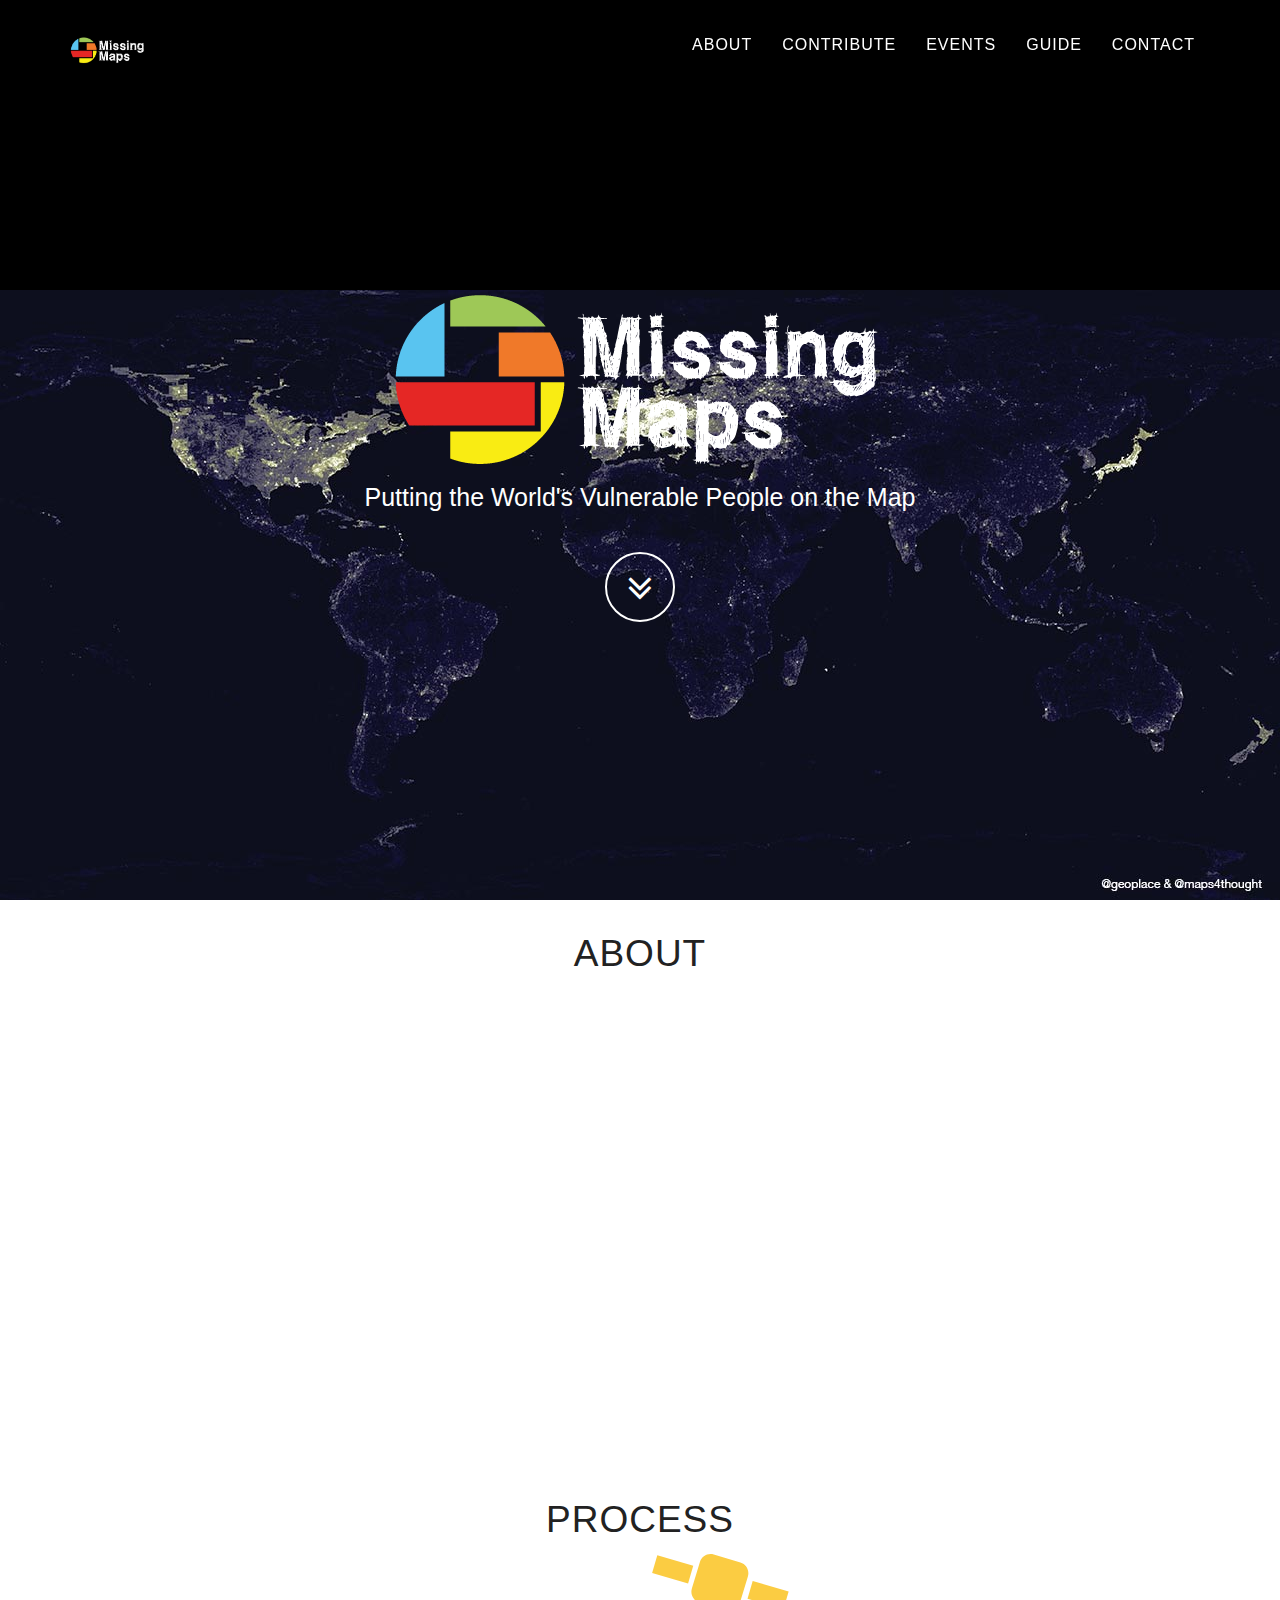
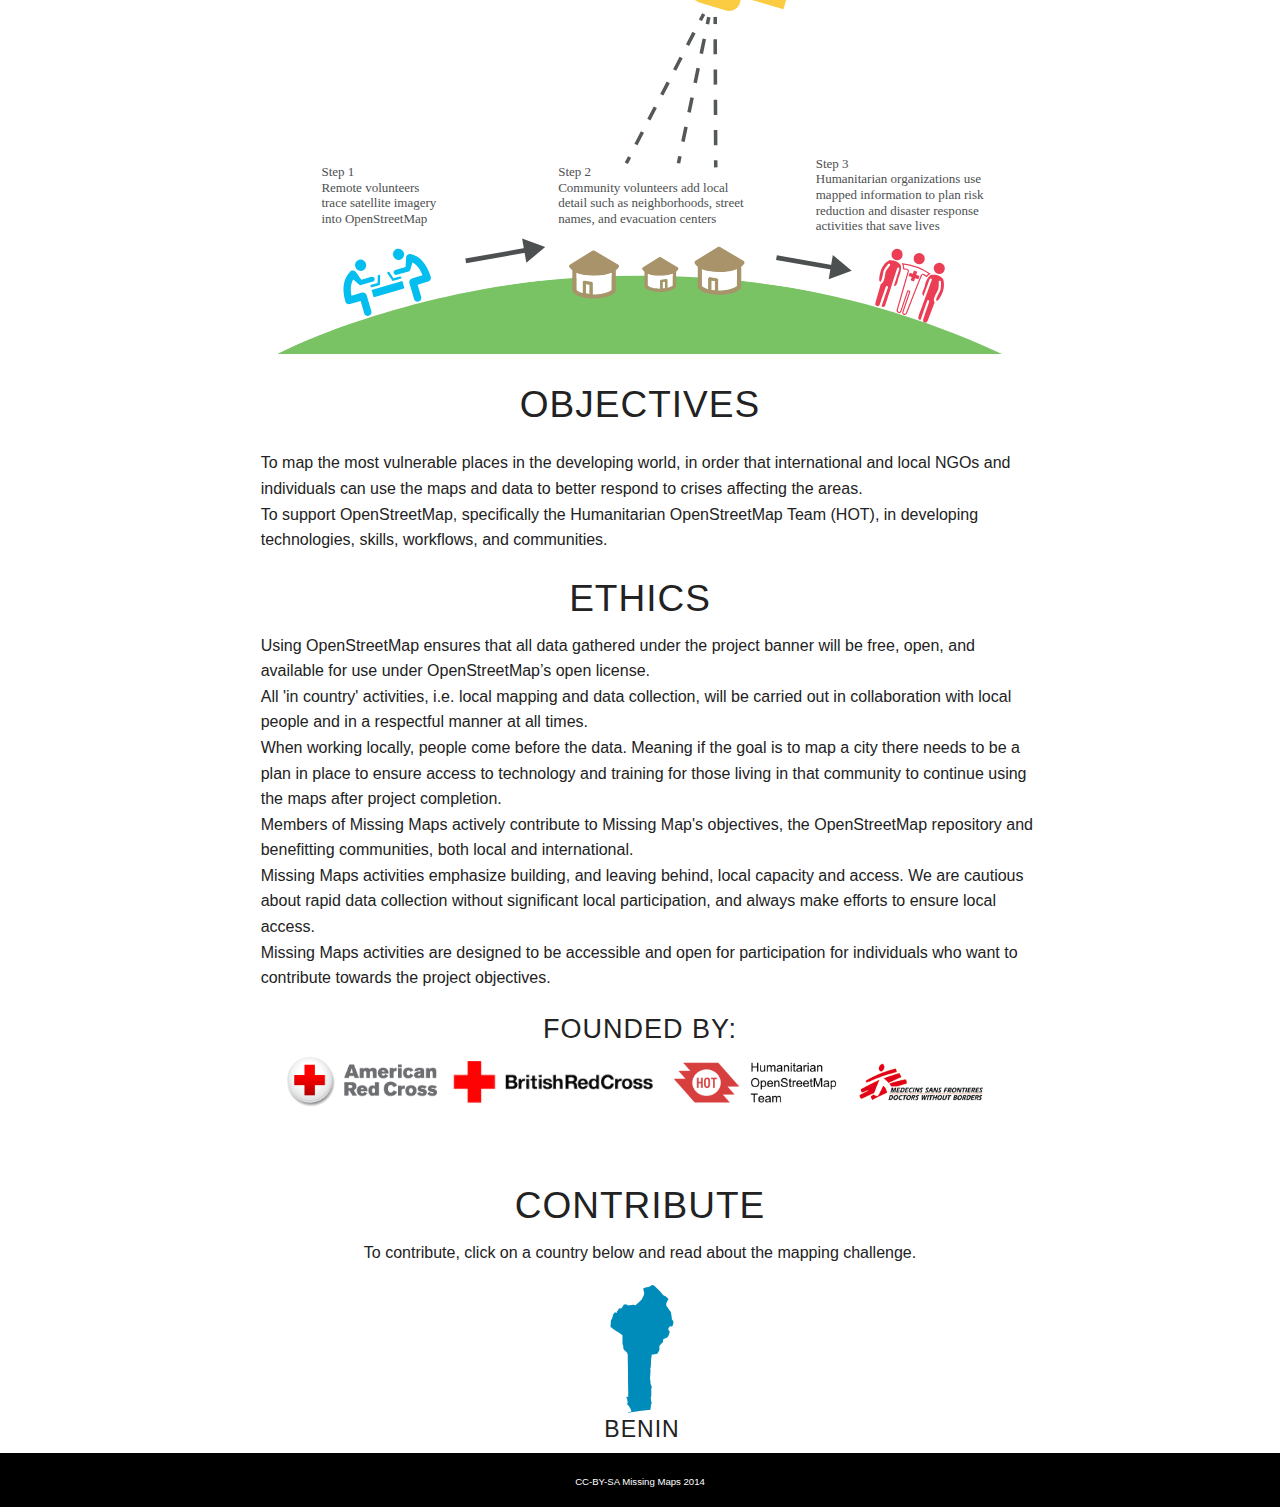
<file: index.html>
﻿<!DOCTYPE html>
<html lang="en">

<head>

    <meta charset="utf-8">
    <meta http-equiv="X-UA-Compatible" content="IE=edge">
    <meta name="viewport" content="width=device-width, initial-scale=1">
    <meta name="description" content="">
    <meta name="author" content="">

    <link rel="apple-touch-icon" sizes="57x57" href="/img/favicon/apple-touch-icon-57x57.png">
    <link rel="apple-touch-icon" sizes="114x114" href="/img/favicon/apple-touch-icon-114x114.png">
    <link rel="apple-touch-icon" sizes="72x72" href="/img/favicon/apple-touch-icon-72x72.png">
    <link rel="apple-touch-icon" sizes="144x144" href="/img/favicon/apple-touch-icon-144x144.png">
    <link rel="apple-touch-icon" sizes="60x60" href="/img/favicon/apple-touch-icon-60x60.png">
    <link rel="apple-touch-icon" sizes="120x120" href="/img/favicon/apple-touch-icon-120x120.png">
    <link rel="apple-touch-icon" sizes="76x76" href="/img/favicon/apple-touch-icon-76x76.png">
    <link rel="apple-touch-icon" sizes="152x152" href="/img/favicon/apple-touch-icon-152x152.png">
    <link rel="apple-touch-icon" sizes="180x180" href="/img/favicon/apple-touch-icon-180x180.png">
    <link rel="shortcut icon" href="/img/favicon/favicon.ico">
    <link rel="icon" type="image/png" href="/img/favicon/favicon-192x192.png" sizes="192x192">
    <link rel="icon" type="image/png" href="/img/favicon/favicon-160x160.png" sizes="160x160">
    <link rel="icon" type="image/png" href="/img/favicon/favicon-96x96.png" sizes="96x96">
    <link rel="icon" type="image/png" href="/img/favicon/favicon-16x16.png" sizes="16x16">
    <link rel="icon" type="image/png" href="/img/favicon/favicon-32x32.png" sizes="32x32">
    <meta name="application-name" content="Missing Maps"/>
    <meta name="msapplication-TileColor" content="#FFFFFF">
    <meta name="msapplication-TileImage" content="/img/favicon/mstile-144x144.png">
    <meta name="msapplication-config" content="/img/favicon/browserconfig.xml">


    <title>Missing Maps</title>

    <!-- Bootstrap Core CSS -->
    <link href="css/bootstrap.min.css" rel="stylesheet">

    <!-- Custom CSS -->
    <link href="css/grayscale.css" rel="stylesheet">

    <!-- Custom Fonts -->
    <link href="font-awesome/css/font-awesome.min.css" rel="stylesheet" type="text/css">

    <!-- flag icons -->
    <link href="css/flag-icon.min.css" rel="stylesheet">

    <!-- HTML5 Shim and Respond.js IE8 support of HTML5 elements and media queries -->
    <!-- WARNING: Respond.js doesn't work if you view the page via file:// -->
    <!--[if lt IE 9]>
        <script src="https://oss.maxcdn.com/libs/html5shiv/3.7.0/html5shiv.js"></script>
        <script src="https://oss.maxcdn.com/libs/respond.js/1.4.2/respond.min.js"></script>
    <![endif]-->

    <link rel="stylesheet" href="fonts/mapglyphs/mapglyphs.css" />
<link rel="stylesheet" href="css/normalize.css" />
<link rel="stylesheet" href="css/foundation.css" />
<link rel="stylesheet" href="css/style.css" />

</head>

<body id="page-top" data-spy="scroll" data-target=".navbar-fixed-top">

    <!-- Navigation -->
    <nav class="navbar navbar-custom navbar-fixed-top" role="navigation">
        <div class="container">
            <div class="navbar-header">
                <button type="button" class="navbar-toggle" data-toggle="collapse" data-target=".navbar-main-collapse">
                    <i class="fa fa-bars"></i>
                </button>
                <a class="navbar-brand page-scroll" href="#page-top">
                    <img class="mm_logo" src="img/mm_logo.png" />
                </a>
            </div>

            <!-- Collect the nav links, forms, and other content for toggling -->
            <div class="collapse navbar-collapse navbar-right navbar-main-collapse">
                <ul class="nav navbar-nav">
                    <!-- Hidden li included to remove active class from about link when scrolled up past about section -->
                    <li class="hidden">
                        <a href="#page-top"></a>
                    </li>
                    <li>
                        <a class="page-scroll" href="#about">About</a>
                    </li>
                    <li>
                        <a class="page-scroll" href="#contribute">Contribute</a>
                    </li>
                    <!-- <li>
                        <a class="page-scroll" href="#partners">Partners</a>
                    </li> -->
                    <li>
                        <a class="page-scroll" href="events.html">Events</a>
                    </li>
                    <li>
                        <a class="page-scroll" href="guide.html">Guide</a>
                    </li>
                    <li>
                        <a class="page-scroll" href="contact.html">Contact</a>
                    </li>
                </ul>
            </div>
            <!-- /.navbar-collapse -->
        </div>
        <!-- /.container -->
    </nav>

    <!-- Intro Header -->
    <header class="intro">
        <div class="intro-body">
            <div class="container">
                <div class="row">
                    <div class="col-md-8 col-md-offset-2">
                        <img src="img/mm_logo.png" class="img-responsive" />
                        <p class="intro-text">Putting the World's Vulnerable People on the Map</p>
                        <a href="#about" class="btn btn-circle page-scroll">
                            <i class="fa fa-angle-double-down animated"></i>
                        </a>
                    </div>
                </div>
            </div>
        </div>
    </header>
    
    <!-- About Section -->
    <section id="about" class="container content-section text-center">
        <div class="row">
            <div class="col-lg-10 col-lg-offset-1">
              <h2>About</h2>            
              <p>
                <iframe width="800" height="450" src="https://www.youtube.com/embed/wEEnOqmVfqM" frameborder="0" allowfullscreen></iframe>
              </p>
        </div>
    </section>
    
    <!-- About Section -->
    <section id="process" class="container content-section text-center">
        <div class="row">
            <div class="col-lg-10 col-lg-offset-1">
              <h2>Process</h2>
                <div class="process col-lg-12"></div>
              <h2>Objectives</h2>
              <p>
                <ol>
                  <li>To map the most vulnerable places in the developing world, in order that international and local NGOs and individuals can use the maps and data to better respond to crises affecting the areas.</li>
                  <li>To support OpenStreetMap, specifically the Humanitarian OpenStreetMap Team (HOT), in developing technologies, skills, workflows, and communities.</li>
                </ol>
              </p>
              <h2>Ethics</h2>
              <ol>
                  <li>Using OpenStreetMap ensures that all data gathered under the project banner will be free, open, and available for use under OpenStreetMap’s open license. </li>
                  <li>All 'in country' activities, i.e. local mapping and data collection, will be carried out in collaboration with local people and in a respectful manner at all times. </li>
                  <li>When working locally, people come before the data. Meaning if the goal is to map a city there needs to be a plan in place to ensure access to technology and training for those living in that community to continue using the maps after project completion.</li>
                  <li>Members of Missing Maps actively contribute to Missing Map's objectives, the OpenStreetMap repository and benefitting communities, both local and international.</li>
                  <li>Missing Maps activities emphasize building, and leaving behind, local capacity and access.  We are cautious about rapid data collection without significant local participation, and always make efforts to ensure local access.</li>
                  <li>Missing Maps activities are designed to be accessible and open for participation for individuals who want to contribute towards the project objectives.</li>
              </ol>
              <h3>Founded by:</h3>
                <ul class="list-inline logos">
                  <li>
                      <a href="http://redcross.org"><img class="member_logo" src="img/arc_logo.png" /></a>
                  </li>
                  <li>
                      <a href="https://redcross.org.uk"><img class="member_logo" src="img/brc_logo.png" /></a>
                  </li>
                  <li>
                      <a href="http://hotosm.org"><img class="member_logo" src="img/hot_logo.png" /></a>
                  </li>
                  <li>
                      <a href="http://www.msf.org.uk/"><img class="member_logo" src="img/msf_logo.png" /></a>
                  </li>
                </ul>
        </div>
    </section>

    <section id="contribute">
        <div class="row">
      
          <div class="large-12 columns mbl">
            <h2 class="text-center">Contribute  </h2>
            <p class="text-center shrink">To contribute, click on a country below and read about the mapping challenge.</p>
          </div>
         </div>
        
        <div class="row row-centered">
              <div class="col-xs-6 col-centered col-fixed">
                  <a href="tasks/benin/index.html" class="clearfix">
                      <div class="large-12 columns mg mg-fw mg-6x map-bj"></div>
                      <h4 class="text-center ptm phm mvn">Benin</h4>
                  </a>
              </div>
          </div>
  </section>

    <!-- Footer -->
    <footer>
        <div class="container text-center">
            <small>CC-BY-SA Missing Maps 2014</small>
        </div>
    </footer>

    <!-- jQuery Version 1.11.0 -->
    <script type="text/javascript" src="js/jquery-1.11.0.js"></script>

    <!-- d3 Version 3.5.3 -->
    <script type="text/javascript" src="js/d3.min.js"></script>

    <!-- Bootstrap Core JavaScript -->
    <script type="text/javascript" src="js/bootstrap.min.js"></script>

    <!-- Plugin JavaScript -->
    <script type="text/javascript" src="js/jquery.easing.min.js"></script>

    <!-- Custom Theme JavaScript -->
    <script type="text/javascript" src="js/grayscale.js"></script>
</body>

</html>
</file>
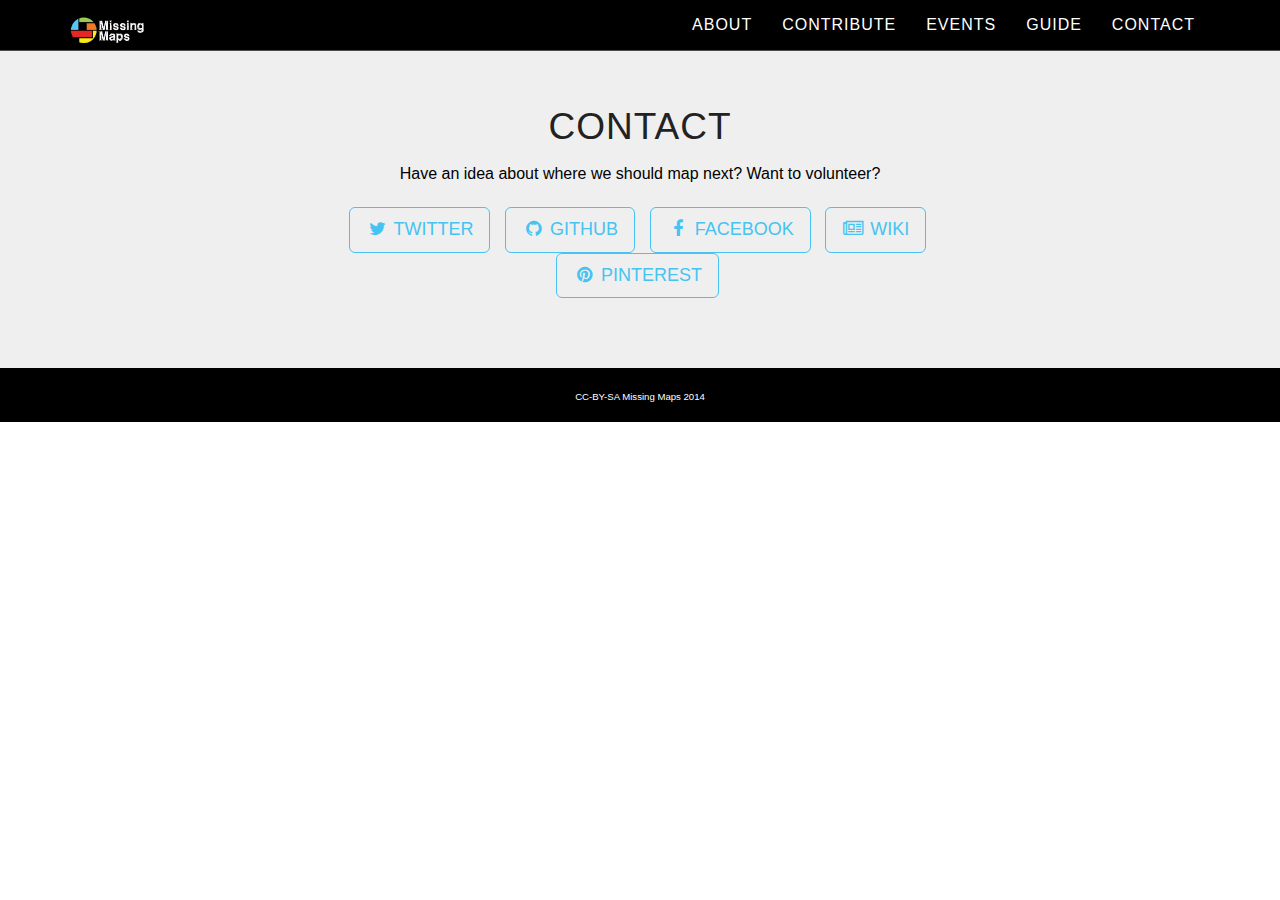
<file: contact.html>
﻿<!DOCTYPE html>
<html lang="en">

<head>

    <meta charset="utf-8">
    <meta http-equiv="X-UA-Compatible" content="IE=edge">
    <meta name="viewport" content="width=device-width, initial-scale=1">
    <meta name="description" content="">
    <meta name="author" content="">

    <link rel="apple-touch-icon" sizes="57x57" href="/img/favicon/apple-touch-icon-57x57.png">
    <link rel="apple-touch-icon" sizes="114x114" href="/img/favicon/apple-touch-icon-114x114.png">
    <link rel="apple-touch-icon" sizes="72x72" href="/img/favicon/apple-touch-icon-72x72.png">
    <link rel="apple-touch-icon" sizes="144x144" href="/img/favicon/apple-touch-icon-144x144.png">
    <link rel="apple-touch-icon" sizes="60x60" href="/img/favicon/apple-touch-icon-60x60.png">
    <link rel="apple-touch-icon" sizes="120x120" href="/img/favicon/apple-touch-icon-120x120.png">
    <link rel="apple-touch-icon" sizes="76x76" href="/img/favicon/apple-touch-icon-76x76.png">
    <link rel="apple-touch-icon" sizes="152x152" href="/img/favicon/apple-touch-icon-152x152.png">
    <link rel="apple-touch-icon" sizes="180x180" href="/img/favicon/apple-touch-icon-180x180.png">
    <link rel="shortcut icon" href="/img/favicon/favicon.ico">
    <link rel="icon" type="image/png" href="/img/favicon/favicon-192x192.png" sizes="192x192">
    <link rel="icon" type="image/png" href="/img/favicon/favicon-160x160.png" sizes="160x160">
    <link rel="icon" type="image/png" href="/img/favicon/favicon-96x96.png" sizes="96x96">
    <link rel="icon" type="image/png" href="/img/favicon/favicon-16x16.png" sizes="16x16">
    <link rel="icon" type="image/png" href="/img/favicon/favicon-32x32.png" sizes="32x32">
    <meta name="application-name" content="Missing Maps"/>
    <meta name="msapplication-TileColor" content="#FFFFFF">
    <meta name="msapplication-TileImage" content="/img/favicon/mstile-144x144.png">
    <meta name="msapplication-config" content="/img/favicon/browserconfig.xml">


    <title>Missing Maps</title>

    <!-- Bootstrap Core CSS -->
    <link href="css/bootstrap.min.css" rel="stylesheet">

    <!-- Custom CSS -->
    <link href="css/grayscale.css" rel="stylesheet">

    <!-- Custom Fonts -->
    <link href="font-awesome/css/font-awesome.min.css" rel="stylesheet" type="text/css">

    <!-- flag icons -->
    <link href="css/flag-icon.min.css" rel="stylesheet">

    <!-- HTML5 Shim and Respond.js IE8 support of HTML5 elements and media queries -->
    <!-- WARNING: Respond.js doesn't work if you view the page via file:// -->
    <!--[if lt IE 9]>
        <script src="https://oss.maxcdn.com/libs/html5shiv/3.7.0/html5shiv.js"></script>
        <script src="https://oss.maxcdn.com/libs/respond.js/1.4.2/respond.min.js"></script>
    <![endif]-->

    <link rel="stylesheet" href="fonts/mapglyphs/mapglyphs.css" />
<link rel="stylesheet" href="css/normalize.css" />
<link rel="stylesheet" href="css/foundation.css" />
<link rel="stylesheet" href="css/style.css" />

</head>

<body id="page-top" data-spy="scroll" data-target=".navbar-fixed-top">

    <!-- Navigation -->
    <nav class="navbar navbar-custom navbar-fixed-top top-nav-collapse" role="navigation">
        <div class="container">
            <div class="navbar-header">
                <button type="button" class="navbar-toggle" data-toggle="collapse" data-target=".navbar-main-collapse">
                    <i class="fa fa-bars"></i>
                </button>
                <a class="navbar-brand page-scroll" href="#page-top">
                    <img class="mm_logo" src="img/mm_logo.png" />
                </a>
            </div>

            <!-- Collect the nav links, forms, and other content for toggling -->
            <div class="collapse navbar-collapse navbar-right navbar-main-collapse">    
                <ul class="nav navbar-nav">
                    <!-- Hidden li included to remove active class from about link when scrolled up past about section -->
                    <li class="hidden">
                        <a href="#page-top"></a>
                    </li>
                    <li>
                        <a class="page-scroll" href="index.html#about">About</a>
                    </li>
                    <li>
                        <a class="page-scroll" href="index.html#contribute">Contribute</a>
                    </li>
                    <!-- <li>
                        <a class="page-scroll" href="#partners">Partners</a>
                    </li> -->
                    <li>
                        <a class="page-scroll" href="events.html">Events</a>
                    </li>
                    <li>
                        <a class="page-scroll" href="guide.html">Guide</a>
                    </li>
                    <li>
                        <a class="page-scroll" href="contact.html">Contact</a>
                    </li>
                </ul>
            </div>
            <!-- /.navbar-collapse -->
        </div>
        <!-- /.container -->
    </nav>
    <br/><br/>
    <!-- Contact Section -->
    <section id="contact" class="container contact-section text-center">
        <div class="row">
            <div class="col-lg-8 col-lg-offset-2">
                <h2>Contact</h2>
                <p>Have an idea about where we should map next? Want to volunteer?</p>
                </p>
                <ul class="list-inline banner-social-buttons">
                    <li>
                        <a href="https://twitter.com/TheMissingMaps" class="btn btn-default btn-lg"><i class="fa fa-twitter fa-fw"></i> <span class="network-name">Twitter</span></a>
                    </li>
                    <li>
                        <a href="https://github.com/missingmaps" class="btn btn-default btn-lg"><i class="fa fa-github fa-fw"></i> <span class="network-name">Github</span></a>
                    </li>
                    <li>
                        <a href="https://www.facebook.com/MissingMapsProject" class="btn btn-default btn-lg"><i class="fa fa-facebook fa-fw"></i> <span class="network-name">Facebook</span></a>
                    </li>
                    <li>
                        <a href="http://wiki.openstreetmap.org/wiki/Missing_Maps_Project" class="btn btn-default btn-lg"><i class="fa fa-newspaper-o fa-fw"></i> <span class="network-name">Wiki</span></a>
                    </li>
                    <li>
                        <a href="https://www.pinterest.com/MissingMaps/" class="btn btn-default btn-lg"><i class="fa fa-pinterest fa-fw"></i> <span class="network-name">Pinterest</span></a>
                    </li>

                </ul>
            </div>
        </div>
    </section>

    <!-- Footer -->
    <footer>
        <div class="container text-center">
            <small>CC-BY-SA Missing Maps 2014</small>
        </div>
    </footer>

    <!-- jQuery Version 1.11.0 -->
    <script type="text/javascript" src="js/jquery-1.11.0.js"></script>

    <!-- d3 Version 3.5.3 -->
    <script type="text/javascript" src="js/d3.min.js"></script>

    <!-- Bootstrap Core JavaScript -->
    <script type="text/javascript" src="js/bootstrap.min.js"></script>

    <!-- Plugin JavaScript -->
    <script type="text/javascript" src="js/jquery.easing.min.js"></script>

    <!-- Custom Theme JavaScript -->
    <script type="text/javascript" src="js/grayscale.js"></script>

    <!-- Custom page build Javascript -->
    <script type="text/javascript" src="js/main.js"></script>

</body>

</html>
</file>
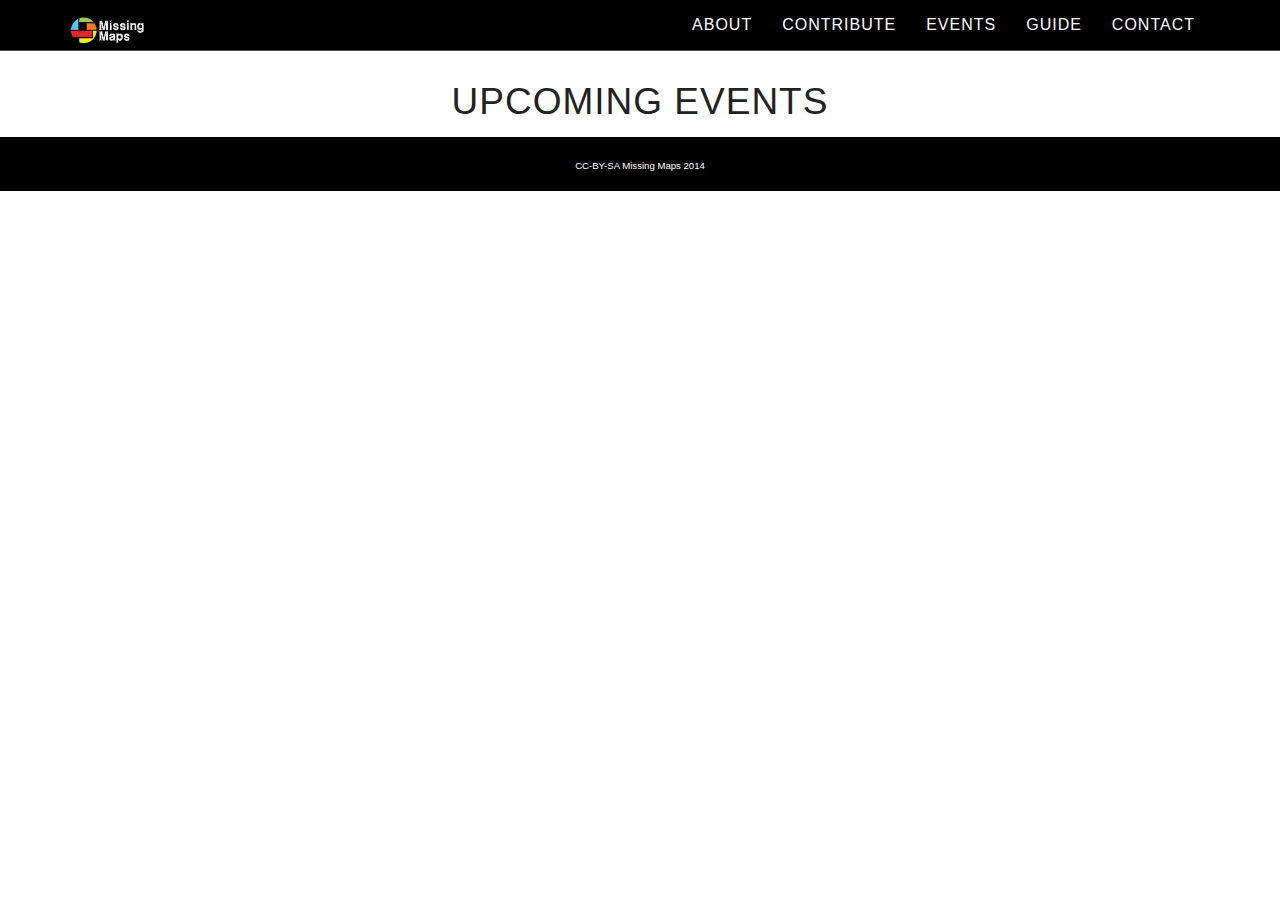
<file: events.html>
﻿<!DOCTYPE html>
<html lang="en">

<head>

    <meta charset="utf-8">
    <meta http-equiv="X-UA-Compatible" content="IE=edge">
    <meta name="viewport" content="width=device-width, initial-scale=1">
    <meta name="description" content="">
    <meta name="author" content="">

    <link rel="apple-touch-icon" sizes="57x57" href="/img/favicon/apple-touch-icon-57x57.png">
    <link rel="apple-touch-icon" sizes="114x114" href="/img/favicon/apple-touch-icon-114x114.png">
    <link rel="apple-touch-icon" sizes="72x72" href="/img/favicon/apple-touch-icon-72x72.png">
    <link rel="apple-touch-icon" sizes="144x144" href="/img/favicon/apple-touch-icon-144x144.png">
    <link rel="apple-touch-icon" sizes="60x60" href="/img/favicon/apple-touch-icon-60x60.png">
    <link rel="apple-touch-icon" sizes="120x120" href="/img/favicon/apple-touch-icon-120x120.png">
    <link rel="apple-touch-icon" sizes="76x76" href="/img/favicon/apple-touch-icon-76x76.png">
    <link rel="apple-touch-icon" sizes="152x152" href="/img/favicon/apple-touch-icon-152x152.png">
    <link rel="apple-touch-icon" sizes="180x180" href="/img/favicon/apple-touch-icon-180x180.png">
    <link rel="shortcut icon" href="/img/favicon/favicon.ico">
    <link rel="icon" type="image/png" href="/img/favicon/favicon-192x192.png" sizes="192x192">
    <link rel="icon" type="image/png" href="/img/favicon/favicon-160x160.png" sizes="160x160">
    <link rel="icon" type="image/png" href="/img/favicon/favicon-96x96.png" sizes="96x96">
    <link rel="icon" type="image/png" href="/img/favicon/favicon-16x16.png" sizes="16x16">
    <link rel="icon" type="image/png" href="/img/favicon/favicon-32x32.png" sizes="32x32">
    <meta name="application-name" content="Missing Maps"/>
    <meta name="msapplication-TileColor" content="#FFFFFF">
    <meta name="msapplication-TileImage" content="/img/favicon/mstile-144x144.png">
    <meta name="msapplication-config" content="/img/favicon/browserconfig.xml">


    <title>Missing Maps</title>

    <!-- Bootstrap Core CSS -->
    <link href="css/bootstrap.min.css" rel="stylesheet">

    <!-- Custom CSS -->
    <link href="css/grayscale.css" rel="stylesheet">

    <!-- Custom Fonts -->
    <link href="font-awesome/css/font-awesome.min.css" rel="stylesheet" type="text/css">

    <!-- flag icons -->
    <link href="css/flag-icon.min.css" rel="stylesheet">

    <!-- HTML5 Shim and Respond.js IE8 support of HTML5 elements and media queries -->
    <!-- WARNING: Respond.js doesn't work if you view the page via file:// -->
    <!--[if lt IE 9]>
        <script src="https://oss.maxcdn.com/libs/html5shiv/3.7.0/html5shiv.js"></script>
        <script src="https://oss.maxcdn.com/libs/respond.js/1.4.2/respond.min.js"></script>
    <![endif]-->

    <link rel="stylesheet" href="fonts/mapglyphs/mapglyphs.css" />
<link rel="stylesheet" href="css/normalize.css" />
<link rel="stylesheet" href="css/foundation.css" />
<link rel="stylesheet" href="css/style.css" />

</head>

<body id="page-top" data-spy="scroll" data-target=".navbar-fixed-top">

    <!-- Navigation -->
    <nav class="navbar navbar-custom navbar-fixed-top top-nav-collapse" role="navigation">
        <div class="container">
            <div class="navbar-header">
                <button type="button" class="navbar-toggle" data-toggle="collapse" data-target=".navbar-main-collapse">
                    <i class="fa fa-bars"></i>
                </button>
                <a class="navbar-brand page-scroll" href="#page-top">
                    <img class="mm_logo" src="img/mm_logo.png" />
                </a>
            </div>

            <!-- Collect the nav links, forms, and other content for toggling -->
            <div class="collapse navbar-collapse navbar-right navbar-main-collapse">    
                <ul class="nav navbar-nav">
                    <!-- Hidden li included to remove active class from about link when scrolled up past about section -->
                    <li class="hidden">
                        <a href="#page-top"></a>
                    </li>
                    <li>
                        <a class="page-scroll" href="index.html#about">About</a>
                    </li>
                    <li>
                        <a class="page-scroll" href="index.html#contribute">Contribute</a>
                    </li>
                    <!-- <li>
                        <a class="page-scroll" href="#partners">Partners</a>
                    </li> -->
                    <li>
                        <a class="page-scroll" href="events.html">Events</a>
                    </li>
                    <li>
                        <a class="page-scroll" href="guide.html">Guide</a>
                    </li>
                    <li>
                        <a class="page-scroll" href="contact.html">Contact</a>
                    </li>
                </ul>
            </div>
            <!-- /.navbar-collapse -->
        </div>
        <!-- /.container -->
    </nav>
    <br/><br/>
    <!-- Mapathons Section -->
    <section id="events" class="content-section text-center">
      <h2>Upcoming Events</h2>
      <div class="row">
			 <div class="col-xs-12 col-sm-offset-1 col-sm-10 col-md-offset-2 col-md-8">
				  <ul class="event-list">

		      </ul>
		    </div>
	    </div>
    </section>

    <!-- Footer -->
    <footer>
        <div class="container text-center">
            <small>CC-BY-SA Missing Maps 2014</small>
        </div>
    </footer>

    <!-- jQuery Version 1.11.0 -->
    <script type="text/javascript" src="js/jquery-1.11.0.js"></script>

    <!-- d3 Version 3.5.3 -->
    <script type="text/javascript" src="js/d3.min.js"></script>

    <!-- Bootstrap Core JavaScript -->
    <script type="text/javascript" src="js/bootstrap.min.js"></script>

    <!-- Plugin JavaScript -->
    <script type="text/javascript" src="js/jquery.easing.min.js"></script>

    <!-- Custom Theme JavaScript -->
    <script type="text/javascript" src="js/grayscale.js"></script>

    <!-- Custom page build Javascript -->
    <script type="text/javascript" src="js/main.js"></script>

</body>

</html>
</file>
<file: fonts/mapglyphs/mapglyphs.css>
/*!
 *  Map Glyphs 1.0 by @tedgrajeda - http://mapglyphs.com - @mapglyphs
 *  License - http://mapglyphs.com/license (CC BY-ND 3.0)
 */
@font-face {
	font-family: 'MapGlyphs';
	src:url('MapGlyphs.eot');
	src:url('MapGlyphs.eot?#iefix') format('embedded-opentype'),
		url('MapGlyphs.ttf') format('truetype'),
		url('MapGlyphs.woff') format('woff'),
		url('MapGlyphs.svg#mapglyphs') format('svg');
	font-weight: normal;
	font-style: normal;
}

.mg {
  display: inline-block;
  font-family: 'MapGlyphs';
  font-style: normal;
  font-weight: normal;
  line-height: 1;
  -webkit-font-smoothing: antialiased;
  -moz-osx-font-smoothing: grayscale;
}

.mg-fw{
	width:1.2em;
	text-align:center
}

.mg-2x {
  font-size: 2em;
}
.mg-3x {
  font-size: 3em;
}
.mg-4x {
  font-size: 4em;
}
.mg-5x {
  font-size: 6em;
}
.mg-6x {
  font-size: 8em;
}

/*Maps*/
.map-sg:before {
	content: "\e72c";
}
.map-mc:before {
	content: "\e72a";
}
.map-sm:before {
	content: "\e72b";
}
.map-mm:before {
	content: "\e727";
}
.map-sy:before {
	content: "\e728";
}
.map-st:before {
	content: "\e729";
}
.map-ph:before {
	content: "\e6e5";
}
.map-id:before {
	content: "\e6e7";
}
.map-my:before {
	content: "\e6e9";
}
.map-bn:before {
	content: "\e6eb";
}
.map-tl:before {
	content: "\e6ed";
}
.map-th:before {
	content: "\e6ef";
}
.map-kh:before {
	content: "\e6f1";
}
.map-vn:before {
	content: "\e6f3";
}
.map-la:before {
	content: "\e6f5";
}
.map-jp:before {
	content: "\e6f7";
}
.map-tw:before {
	content: "\e6f9";
}
.map-kr:before {
	content: "\e6fb";
}
.map-kp:before {
	content: "\e6fd";
}
.map-bd:before {
	content: "\e6fe";
}
.map-bt:before {
	content: "\e6ff";
}
.map-np:before {
	content: "\e700";
}
.map-lk:before {
	content: "\e701";
}
.map-in:before {
	content: "\e702";
}
.map-mn:before {
	content: "\e703";
}
.map-tj:before {
	content: "\e704";
}
.map-kg:before {
	content: "\e705";
}
.map-pk:before {
	content: "\e706";
}
.map-af:before {
	content: "\e707";
}
.map-tm:before {
	content: "\e708";
}
.map-uz:before {
	content: "\e709";
}
.map-kz:before {
	content: "\e70a";
}
.map-cn:before {
	content: "\e70b";
}
.map-il:before {
	content: "\e70c";
}
.map-ps:before {
	content: "\e70d";
}
.map-lb:before {
	content: "\e70e";
}
.map-kw:before {
	content: "\e70f";
}
.map-bh:before {
	content: "\e710";
}
.map-qa:before {
	content: "\e711";
}
.map-om:before {
	content: "\e712";
}
.map-ye:before {
	content: "\e713";
}
.map-ae:before {
	content: "\e714";
}
.map-rw:before {
	content: "\e715";
}
.map-re:before {
	content: "\e716";
}
.map-cv:before {
	content: "\e717";
}
.map-gq:before {
	content: "\e718";
}
.map-dj:before {
	content: "\e719";
}
.map-bi:before {
	content: "\e71a";
}
.map-sz:before {
	content: "\e71b";
}
.map-ls:before {
	content: "\e71c";
}
.map-eh:before {
	content: "\e71d";
}
.map-er:before {
	content: "\e71e";
}
.map-ug:before {
	content: "\e71f";
}
.map-gw:before {
	content: "\e720";
}
.map-gm:before {
	content: "\e721";
}
.map-sl:before {
	content: "\e722";
}
.map-lr:before {
	content: "\e723";
}
.map-gh:before {
	content: "\e724";
}
.map-tg:before {
	content: "\e725";
}
.map-bj:before {
	content: "\e726";
}
.map-glb-ar:before {
	content: "\e6ee";
}
.map-glb-pa:before {
	content: "\e6f0";
}
.map-glb-at:before {
	content: "\e6f2";
}
.map-glb-sa:before {
	content: "\e6f4";
}
.map-glb-na:before {
	content: "\e6f6";
}
.map-glb-an:before {
	content: "\e6f8";
}
.map-glb-me:before {
	content: "\e6fa";
}
.map-glb-oc:before {
	content: "\e6fc";
}
.map-glb-af:before {
	content: "\e6ec";
}
.map-glb-as:before {
	content: "\e6e6";
}
.map-glb-eu:before {
	content: "\e6e8";
}
.map-glb-am:before {
	content: "\e6ea";
}
.map-wrld-an:before {
	content: "\e6e4";
}
.map-wrld-ca:before {
	content: "\e6d9";
}
.map-wrld-se:before {
	content: "\e6da";
}
.map-wrld-as:before {
	content: "\e6db";
}
.map-wrld-me:before {
	content: "\e6dc";
}
.map-wrld-af:before {
	content: "\e6dd";
}
.map-wrld-eu:before {
	content: "\e6de";
}
.map-wrld-am:before {
	content: "\e6df";
}
.map-wrld-na:before {
	content: "\e6e0";
}
.map-wrld-sa:before {
	content: "\e6e1";
}
.map-wrld-oc:before {
	content: "\e6e2";
}
.map-wrld-alt:before {
	content: "\e6e3";
}
.map-wrld:before {
	content: "\e6d8";
}
.map-ao:before {
	content: "\e6b2";
}
.map-bf:before {
	content: "\e6b3";
}
.map-bw:before {
	content: "\e6b4";
}
.map-cd:before {
	content: "\e6b5";
}
.map-cf:before {
	content: "\e6b6";
}
.map-cg:before {
	content: "\e6b7";
}
.map-ci:before {
	content: "\e6b8";
}
.map-cm:before {
	content: "\e6b9";
}
.map-dz:before {
	content: "\e6ba";
}
.map-eg:before {
	content: "\e6bb";
}
.map-et:before {
	content: "\e6bc";
}
.map-ga:before {
	content: "\e6bd";
}
.map-gn:before {
	content: "\e6be";
}
.map-iq:before {
	content: "\e6bf";
}
.map-ir:before {
	content: "\e6c0";
}
.map-jo:before {
	content: "\e6c1";
}
.map-ke:before {
	content: "\e6c2";
}
.map-ly:before {
	content: "\e6c3";
}
.map-ma:before {
	content: "\e6c4";
}
.map-mg:before {
	content: "\e6c5";
}
.map-ml:before {
	content: "\e6c6";
}
.map-mr:before {
	content: "\e6c7";
}
.map-mw:before {
	content: "\e6c8";
}
.map-mz:before {
	content: "\e6c9";
}
.map-na:before {
	content: "\e6ca";
}
.map-ne:before {
	content: "\e6cb";
}
.map-ng:before {
	content: "\e6cc";
}
.map-sa:before {
	content: "\e6cd";
}
.map-sd:before {
	content: "\e6ce";
}
.map-sn:before {
	content: "\e6cf";
}
.map-so:before {
	content: "\e6d0";
}
.map-ss:before {
	content: "\e6d1";
}
.map-td:before {
	content: "\e6d2";
}
.map-tn:before {
	content: "\e6d3";
}
.map-tz:before {
	content: "\e6d4";
}
.map-za:before {
	content: "\e6d5";
}
.map-zm:before {
	content: "\e6d6";
}
.map-zw:before {
	content: "\e6d7";
}
.map-fo:before {
	content: "\e695";
}
.map-ge:before {
	content: "\e696";
}
.map-am:before {
	content: "\e697";
}
.map-az:before {
	content: "\e698";
}
.map-ca-nb:before {
	content: "\e699";
}
.map-mt:before {
	content: "\e65a";
}
.map-ad:before {
	content: "\e65b";
}
.map-li:before {
	content: "\e65c";
}
.map-lu:before {
	content: "\e65d";
}
.map-sj:before {
	content: "\e65e";
}
.map-lt:before {
	content: "\e65f";
}
.map-lv:before {
	content: "\e660";
}
.map-ee:before {
	content: "\e661";
}
.map-ru:before {
	content: "\e662";
}
.map-gl:before {
	content: "\e663";
}
.map-no:before {
	content: "\e664";
}
.map-se:before {
	content: "\e665";
}
.map-fi:before {
	content: "\e666";
}
.map-cy:before {
	content: "\e667";
}
.map-xk:before {
	content: "\e668";
}
.map-rs:before {
	content: "\e669";
}
.map-hr:before {
	content: "\e66a";
}
.map-ba:before {
	content: "\e66b";
}
.map-me:before {
	content: "\e66c";
}
.map-mk:before {
	content: "\e66d";
}
.map-by:before {
	content: "\e66e";
}
.map-si:before {
	content: "\e66f";
}
.map-hu:before {
	content: "\e670";
}
.map-md:before {
	content: "\e671";
}
.map-ro:before {
	content: "\e672";
}
.map-al:before {
	content: "\e673";
}
.map-bg:before {
	content: "\e674";
}
.map-sk:before {
	content: "\e675";
}
.map-cz:before {
	content: "\e676";
}
.map-ua:before {
	content: "\e677";
}
.map-tr:before {
	content: "\e678";
}
.map-gr:before {
	content: "\e679";
}
.map-dk:before {
	content: "\e67a";
}
.map-at:before {
	content: "\e67b";
}
.map-nl:before {
	content: "\e67c";
}
.map-be:before {
	content: "\e67d";
}
.map-ch:before {
	content: "\e67e";
}
.map-pl:before {
	content: "\e67f";
}
.map-pt:before {
	content: "\e680";
}
.map-es:before {
	content: "\e681";
}
.map-it:before {
	content: "\e682";
}
.map-fr:before {
	content: "\e683";
}
.map-de:before {
	content: "\e684";
}
.map-ie:before {
	content: "\e685";
}
.map-is:before {
	content: "\e686";
}
.map-uk:before {
	content: "\e687";
}
.map-uk-sc:before {
	content: "\e69a";
}
.map-uk-en:before {
	content: "\e69b";
}
.map-uk-wa:before {
	content: "\e69c";
}
.map-uk-ni:before {
	content: "\e69d";
}
.map-aq:before {
	content: "\e691";
}
.map-tf:before {
	content: "\e692";
}
.map-hm:before {
	content: "\e693";
}
.map-gs:before {
	content: "\e694";
}
.map-au:before {
	content: "\e635";
}
.map-au-wa:before {
	content: "\e69e";
}
.map-au-nt:before {
	content: "\e69f";
}
.map-au-ql:before {
	content: "\e6a0";
}
.map-au-sa:before {
	content: "\e6a1";
}
.map-au-nw:before {
	content: "\e6a2";
}
.map-au-vc:before {
	content: "\e6a3";
}
.map-au-ts:before {
	content: "\e6a4";
}
.map-au-ac:before {
	content: "\e6a5";
}
.map-fj:before {
	content: "\e636";
}
.map-nc:before {
	content: "\e637";
}
.map-nz:before {
	content: "\e638";
}
.map-pg:before {
	content: "\e639";
}
.map-sb:before {
	content: "\e63a";
}
.map-vu:before {
	content: "\e63b";
}
.map-ar:before {
	content: "\e63c";
}
.map-bo:before {
	content: "\e63d";
}
.map-br:before {
	content: "\e63e";
}
.map-bb:before {
	content: "\e688";
}
.map-bs:before {
	content: "\e63f";
}
.map-bz:before {
	content: "\e640";
}
.map-ca:before {
	content: "\e641";
}
.map-ca-yt:before {
	content: "\e6a6";
}
.map-ca-bc:before {
	content: "\e6a7";
}
.map-ca-nt:before {
	content: "\e6a8";
}
.map-ca-nu:before {
	content: "\e6a9";
}
.map-ca-ab:before {
	content: "\e6aa";
}
.map-ca-sk:before {
	content: "\e6ab";
}
.map-ca-mb:before {
	content: "\e6ac";
}
.map-ca-on:before {
	content: "\e6ad";
}
.map-ca-qc:before {
	content: "\e6ae";
}
.map-ca-pe:before {
	content: "\e6af";
}
.map-ca-nl:before {
	content: "\e6b0";
}
.map-ca-ns:before {
	content: "\e6b1";
}
.map-cl:before {
	content: "\e642";
}
.map-co:before {
	content: "\e643";
}
.map-cr:before {
	content: "\e644";
}
.map-cu:before {
	content: "\e645";
}
.map-do:before {
	content: "\e646";
}
.map-dm:before {
	content: "\e689";
}
.map-ec:before {
	content: "\e647";
}
.map-fk:before {
	content: "\e648";
}
.map-gf:before {
	content: "\e649";
}
.map-gd:before {
	content: "\e68a";
}
.map-gp:before {
	content: "\e68b";
}
.map-gt:before {
	content: "\e64a";
}
.map-gy:before {
	content: "\e64b";
}
.map-hn:before {
	content: "\e64c";
}
.map-ht:before {
	content: "\e64d";
}
.map-jm:before {
	content: "\e64e";
}
.map-mq:before {
	content: "\e68c";
}
.map-mx:before {
	content: "\e64f";
}
.map-ni:before {
	content: "\e650";
}
.map-pa:before {
	content: "\e651";
}
.map-pe:before {
	content: "\e652";
}
.map-pm:before {
	content: "\e68d";
}
.map-pr:before {
	content: "\e653";
}
.map-py:before {
	content: "\e654";
}
.map-sr:before {
	content: "\e655";
}
.map-sv:before {
	content: "\e656";
}
.map-vc:before {
	content: "\e68e";
}
.map-lc:before {
	content: "\e68f";
}
.map-tt:before {
	content: "\e657";
}
.map-tc:before {
	content: "\e690";
}
.map-uy:before {
	content: "\e658";
}
.map-ve:before {
	content: "\e659";
}
.map-us-ak:before {
	content: "\e601";
}
.map-us-al:before {
	content: "\e602";
}
.map-us-ar:before {
	content: "\e603";
}
.map-us-az:before {
	content: "\e604";
}
.map-us-ca:before {
	content: "\e605";
}
.map-us-co:before {
	content: "\e606";
}
.map-us-ct:before {
	content: "\e607";
}
.map-us-de:before {
	content: "\e608";
}
.map-us-fl:before {
	content: "\e609";
}
.map-us-ga:before {
	content: "\e60a";
}
.map-us-hi:before {
	content: "\e60b";
}
.map-us-ia:before {
	content: "\e60c";
}
.map-us-id:before {
	content: "\e60d";
}
.map-us-il:before {
	content: "\e60e";
}
.map-us-in:before {
	content: "\e60f";
}
.map-us-ks:before {
	content: "\e610";
}
.map-us-ky:before {
	content: "\e611";
}
.map-us-la:before {
	content: "\e612";
}
.map-us-ma:before {
	content: "\e613";
}
.map-us-md:before {
	content: "\e614";
}
.map-us-me:before {
	content: "\e615";
}
.map-us-mi:before {
	content: "\e616";
}
.map-us-mn:before {
	content: "\e617";
}
.map-us-mo:before {
	content: "\e618";
}
.map-us-ms:before {
	content: "\e619";
}
.map-us-mt:before {
	content: "\e61a";
}
.map-us-nc:before {
	content: "\e61b";
}
.map-us-nd:before {
	content: "\e61c";
}
.map-us-ne:before {
	content: "\e61d";
}
.map-us-nh:before {
	content: "\e61e";
}
.map-us-nj:before {
	content: "\e61f";
}
.map-us-nm:before {
	content: "\e620";
}
.map-us-nv:before {
	content: "\e621";
}
.map-us-ny:before {
	content: "\e622";
}
.map-us-oh:before {
	content: "\e623";
}
.map-us-ok:before {
	content: "\e624";
}
.map-us-or:before {
	content: "\e625";
}
.map-us-pa:before {
	content: "\e626";
}
.map-us-ri:before {
	content: "\e627";
}
.map-us-sc:before {
	content: "\e628";
}
.map-us-sd:before {
	content: "\e629";
}
.map-us-tn:before {
	content: "\e62a";
}
.map-us-tx:before {
	content: "\e62b";
}
.map-us-ut:before {
	content: "\e62c";
}
.map-us-va:before {
	content: "\e62d";
}
.map-us-vt:before {
	content: "\e62e";
}
.map-us-wa:before {
	content: "\e62f";
}
.map-us-wi:before {
	content: "\e630";
}
.map-us-wv:before {
	content: "\e631";
}
.map-us-wy:before {
	content: "\e632";
}
.map-us-dc:before {
	content: "\e634";
}
.map-us:before {
	content: "\e600";
}
.map-us-alt:before {
	content: "\e633";
}
</file>
<file: css/style.css>
#guide img {
  float: right;
  margin: 0px 0px 15px 15px;
  width: 40%;
  transition: 0.5s ease;
  -webkit-transition: 0.5s ease;
  -moz-transition: 0.5s ease; }
#guide img:hover {
  width: 100%; }

/* centered columns styles */
.row-centered {
    text-align:center;
}
.col-centered {
    display:inline-block;
    float:none;
    /* reset the text-align */
    text-align:left;
    /* inline-block space fix */
    margin-right:-4px;
}

.col-fixed {
    /* custom width */
    width:320px;
}
.col-min {
    /* custom min width */
    min-width:320px;
}
.col-max {
    /* custom max width */
    max-width:320px;
}
</file>
<file: css/grayscale.css>
/*!
 * Start Bootstrap - Grayscale Bootstrap Theme (http://startbootstrap.com)
 * Code licensed under the Apache License v2.0.
 * For details, see http://www.apache.org/licenses/LICENSE-2.0.
 */

/* adding custom missing maps font */
@font-face {
  font-family: 'missingmaps';
  src: url('../fonts/WC_RoughTrad.woff') format('woff'), /* Chrome 6+, Firefox 3.6+, IE 9+, Safari 5.1+ */
       url('../fonts/WC_RoughTrad.tff') format('truetype'); /* Chrome 4+, Firefox 3.5, Opera 10+, Safari 3—5 */
}

body {
    width: 100%;
    height: 100%;
    font-family: Lora,"Helvetica Neue",Helvetica,Arial,sans-serif;
    color: #000;
    background-color: #fff;
}

html {
    width: 100%;
    height: 100%;
}

h1,
h2,
h3,
h4,
h5,
h6 {
    margin: 0 0 35px;
    text-transform: uppercase;
    font-family: "missingmaps",Montserrat,"Helvetica Neue",Helvetica,Arial,sans-serif;
    /*font-weight: 700;*/
    letter-spacing: 1px;
}

p {
    margin: 0 0 25px;
    font-size: 18px;
    line-height: 1.5;
}

@media(min-width:767px) {
    p {
        margin: 0 0 35px;
        font-size: 20px;
        line-height: 1.6;
    }
}

a {
    color: #46c3f0;
    -webkit-transition: all .2s ease-in-out;
    -moz-transition: all .2s ease-in-out;
    transition: all .2s ease-in-out;
}

a:hover,
a:focus {
    text-decoration: none;
    color: #11505d;
}

.light {
    font-weight: 400;
}

.navbar-custom {
    margin-bottom: 0;
    border-bottom: 1px solid rgba(255,255,255,.3);
    text-transform: uppercase;
    font-family: Montserrat,"Helvetica Neue",Helvetica,Arial,sans-serif;
    background-color: #000;
}

.navbar-custom .navbar-brand {
    font-weight: 700;
}

.navbar-custom .navbar-brand:focus {
    outline: 0;
}

.navbar-custom .navbar-brand .navbar-toggle {
    padding: 4px 6px;
    font-size: 16px;
    color: #fff;
}

.navbar-custom .navbar-brand .navbar-toggle:focus,
.navbar-custom .navbar-brand .navbar-toggle:active {
    outline: 0;
}

.navbar-custom a {
    color: #fff;
}

.navbar-custom .nav li.active {
    outline: nonte;
    background-color: rgba(255,255,255,.3);
}

.navbar-custom .nav li a {
    -webkit-transition: background .3s ease-in-out;
    -moz-transition: background .3s ease-in-out;
    transition: background .3s ease-in-out;
}

.navbar-custom .nav li a:hover,
.navbar-custom .nav li a:focus,
.navbar-custom .nav li a.active {
    outline: 0;
    background-color: rgba(255,255,255,.3);
}

@media(min-width:767px) {
    .navbar {
        padding: 20px 0;
        border-bottom: 0;
        letter-spacing: 1px;
        background: 0 0;
        -webkit-transition: background .5s ease-in-out,padding .5s ease-in-out;
        -moz-transition: background .5s ease-in-out,padding .5s ease-in-out;
        transition: background .5s ease-in-out,padding .5s ease-in-out;
    }

    .top-nav-collapse {
        padding: 0;
        background-color: #000;
    }

    .navbar-custom.top-nav-collapse {
        border-bottom: 1px solid rgba(255,255,255,.3);
    }
}

.intro {
    display: table;
    width: 100%;
    height: auto;
    padding: 100px 0;
    text-align: center;
    color: #fff;
    background: url(../img/osm_density.jpg) no-repeat bottom center scroll;
    background-color: #000;
    -webkit-background-size: contain;
    -moz-background-size: contain;
    background-size: contain;
    -o-background-size: contain;
}

.intro .intro-body {
    display: table-cell;
    vertical-align: middle;
}

.intro .intro-body .brand-heading {
    font-size: 40px;
    padding-top: 100px
}

.intro .intro-body .intro-text {
    font-size: 18px;
}

@media(min-width:767px) {
    .intro {
        height: 100%;
        padding: 0;
    }

    .intro .intro-body .brand-heading {
        font-size: 100px;
    }

    .intro .intro-body .intro-text {
        font-size: 25px;
    }
}

.btn-circle {
    width: 70px;
    height: 70px;
    margin-top: 15px;
    padding: 7px 16px;
    border: 2px solid #fff;
    border-radius: 35px;
    font-size: 40px;
    color: #fff;
    background: 0 0;
    -webkit-transition: background .3s ease-in-out;
    -moz-transition: background .3s ease-in-out;
    transition: background .3s ease-in-out;
}

.btn-circle:hover,
.btn-circle:focus {
    outline: 0;
    color: #fff;
    background: rgba(255,255,255,.1);
}

.btn-circle i.animated {
    -webkit-transition-property: -webkit-transform;
    -webkit-transition-duration: 1s;
    -moz-transition-property: -moz-transform;
    -moz-transition-duration: 1s;
}

.btn-circle:hover i.animated {
    -webkit-animation-name: pulse;
    -moz-animation-name: pulse;
    -webkit-animation-duration: 1.5s;
    -moz-animation-duration: 1.5s;
    -webkit-animation-iteration-count: infinite;
    -moz-animation-iteration-count: infinite;
    -webkit-animation-timing-function: linear;
    -moz-animation-timing-function: linear;
}

@-webkit-keyframes pulse {
    0 {
        -webkit-transform: scale(1);
        transform: scale(1);
    }

    50% {
        -webkit-transform: scale(1.2);
        transform: scale(1.2);
    }

    100% {
        -webkit-transform: scale(1);
        transform: scale(1);
    }
}

@-moz-keyframes pulse {
    0 {
        -moz-transform: scale(1);
        transform: scale(1);
    }

    50% {
        -moz-transform: scale(1.2);
        transform: scale(1.2);
    }

    100% {
        -moz-transform: scale(1);
        transform: scale(1);
    }
}

.content-section {
    padding-top: 25px;
}

#map {
    width: 100%;
    height: 200px;
}

@media(min-width:767px) {
    .content-section {
        padding-top: 25px;
    }

    .download-section {
        padding: 100px 0;
    }

    #map {
        height: 400px;
    }
}

.btn {
    text-transform: uppercase;
    font-family: Montserrat,"Helvetica Neue",Helvetica,Arial,sans-serif;
    font-weight: 400;
    -webkit-transition: all .3s ease-in-out;
    -moz-transition: all .3s ease-in-out;
    transition: all .3s ease-in-out;
}

.btn-default {
    border: 1px solid #46c3f0;
    color: #46c3f0;
    background-color: transparent;
}

.btn-default:hover,
.btn-default:focus {
    border: 1px solid #46c3f0;
    outline: 0;
    color: #000;
    background-color: #46c3f0;
}

ul.banner-social-buttons {
    margin-top: 0;
}

@media(max-width:1199px) {
    ul.banner-social-buttons {
        margin-top: 15px;
    }
}

@media(max-width:767px) {
    ul.banner-social-buttons li {
        display: block;
        margin-bottom: 20px;
        padding: 0;
    }

    ul.banner-social-buttons li:last-child {
        margin-bottom: 0;
    }
}

footer {
    padding: 15px 0;
    color: #fff;
    background: #000;
}

footer p {
    margin: 0;
}

::-moz-selection {
    text-shadow: none;
    background: #fcfcfc;
    background: rgba(255,255,255,.2);
}

::selection {
    text-shadow: none;
    background: #fcfcfc;
    background: rgba(255,255,255,.2);
}

img::selection {
    background: 0 0;
}

img::-moz-selection {
    background: 0 0;
}

body {
    webkit-tap-highlight-color: rgba(255,255,255,.2);
}

/** Missing Maps **/
.about-section {
    width: 100%;
    padding: 50px 0;
    color: #fff;
    background-color: #;
}
.contact-section {
    width: 100%;
    padding: 50px 0;
    color: #000;
    background-color: #efefef;
}

.involved-section {
    width: 100%;
    padding: 50px 0;
    color: #fff;
    background-color: #000;
    padding-bottom: 50px;
    background: url(../img/favela.jpg) no-repeat 50% 50%;
    background-attachment: fixed;
    -webkit-background-size: cover;
    -moz-background-size: cover;
    -o-background-size: cover;
    background-size: cover;
}

.media-section {
    width: 100%;
    padding: 50px 0;
    color: #fff;
    background: url(../img/favela.jpg) no-repeat center center scroll;
    background-color: #000;
    -webkit-background-size: cover;
    -moz-background-size: cover;
    background-size: cover;
    -o-background-size: cover;
}

li {
  /*list-style-type: none;*/
  text-align:left;
  font-size: 16px;
}

img.member_logo {
  height: 50px;
}

img.mm_logo {
  height: 30px;
  padding: 0px;
}

.logos {
  padding-bottom: 50px;
}

.red {
  color: red;
  font-weight: bold;
}

.col-centered{
    float: none;
    margin: 0 auto;
}

.email {
  background-color: #46c3f0;
}

.process {
  padding: 25px;
  margin-bottom: 25px;
  min-height: 400px;
  background: url(../img/process.svg) no-repeat center center scroll;
  background-color: #fff;
  -webkit-background-size: contain;
  -moz-background-size: contain;
  background-size: contain;
  -o-background-size: contain;

}

.img-responsive {
  margin: 0 auto;
  display: block;
  max-width: 100%;
  height: auto;
}

.donate_button {
  padding-bottom: 25px;
}

.contrib {
  height: 200px;
  padding-bottom: 25px;
}

/* event list */
  .event {
    font-family: Lora,"Helvetica Neue",Helvetica,Arial,sans-serif;
  }
  .event-list {
		list-style: none;
		margin: 0px;
		padding: 0px;
	}
	.event-list > li {
		background-color: rgb(255, 255, 255);
		box-shadow: 0px 0px 5px rgb(51, 51, 51);
		box-shadow: 0px 0px 5px rgba(51, 51, 51, 0.7);
		padding: 0px;
		margin: 0px 0px 20px;
	}
	.event-list > li > time {
		display: inline-block;
		width: 100%;
		color: rgb(0,0,0);
		/*background-color: rgb(197, 44, 102);*/
		padding: 5px;
		text-align: center;
		text-transform: uppercase;
	}
	.event-list > li:nth-child(even) > time {
		/*background-color: rgb(165, 82, 167);*/
	}
	.event-list > li > time > span {
		display: none;
	}
	.event-list > li > time > .day {
		display: block;
		font-size: 56pt;
		font-weight: 100;
		line-height: 1;
	}
	.event-list > li time > .month {
		display: block;
		font-size: 24pt;
		font-weight: 900;
		line-height: 1;
	}
	.event-list > li > img {
		width: 100%;
	}
	.event-list > li > .info {
		padding-top: 5px;
		text-align: center;
	}
	.event-list > li > .info > .title {
		font-size: 17pt;
		font-weight: 700;
		margin: 0px;
	}
	.event-list > li > .info > .desc {
		font-size: 13pt;
		font-weight: 300;
		margin: 0px;
	}
	.event-list > li > .info > ul,
	.event-list > li > .social > ul {
		display: table;
		list-style: none;
		margin: 10px 0px 0px;
		padding: 0px;
		width: 100%;
		text-align: center;
	}
	.event-list > li > .social > ul {
		margin: 0px;
	}
	.event-list > li > .info > ul > li,
	.event-list > li > .social > ul > li {
		display: table-cell;
		cursor: pointer;
		color: rgb(30, 30, 30);
		font-size: 11pt;
		font-weight: 300;
        padding: 3px 0px;
	}
    .event-list > li > .info > ul > li > a {
		display: block;
		width: 100%;
		color: rgb(30, 30, 30);
		text-decoration: none;
	}
    .event-list > li > .social > ul > li {
        padding: 0px;
    }
    .event-list > li > .social > ul > li > a {
        padding: 3px 0px;
	}
	.event-list > li > .info > ul > li:hover,
	.event-list > li > .social > ul > li:hover {
		color: rgb(30, 30, 30);
		background-color: rgb(200, 200, 200);
	}
	.facebook a,
	.twitter a,
	.google-plus a {
		display: block;
		width: 100%;
		color: rgb(75, 110, 168) !important;
	}
	.twitter a {
		color: rgb(79, 213, 248) !important;
	}
	.google-plus a {
		color: rgb(221, 75, 57) !important;
	}
	.facebook:hover a {
		color: rgb(255, 255, 255) !important;
		background-color: rgb(75, 110, 168) !important;
	}
	.twitter:hover a {
		color: rgb(255, 255, 255) !important;
		background-color: rgb(79, 213, 248) !important;
	}
	.google-plus:hover a {
		color: rgb(255, 255, 255) !important;
		background-color: rgb(221, 75, 57) !important;
	}

	@media (min-width: 768px) {
		.event-list > li {
			position: relative;
			display: block;
			width: 100%;
			height: 120px;
			padding: 0px;
		}
		.event-list > li > time,
		.event-list > li > img  {
			display: inline-block;
		}
		.event-list > li > time,
		.event-list > li > img {
			width: 120px;
			float: left;
		}
		.event-list > li > .info {
			background-color: rgb(245, 245, 245);
			overflow: hidden;
		}
		.event-list > li > time,
		.event-list > li > img {
			width: 120px;
			height: 120px;
			padding: 0px;
			margin: 0px;
		}
		.event-list > li > .info {
			position: relative;
			height: 120px;
			text-align: left;
			padding-right: 40px;
		}
		.event-list > li > .info > .title,
		.event-list > li > .info > .desc {
			padding: 0px 10px;
		}
		.event-list > li > .info > ul {
			position: absolute;
			left: 0px;
			bottom: 0px;
		}
		.event-list > li > .social {
			position: absolute;
			top: 0px;
			right: 0px;
			display: block;
			width: 40px;
		}
        .event-list > li > .social > ul {
            border-left: 1px solid rgb(230, 230, 230);
        }
		.event-list > li > .social > ul > li {
			display: block;
            padding: 0px;
		}
		.event-list > li > .social > ul > li > a {
			display: block;
			width: 40px;
			padding: 10px 0px 9px;
		}
    .event-list > li > span {
      float: left;
      display: inline-block;
      width: 120px;
      height: 120px;
      padding: 0px;
      margin: 0px;
    }
	}
</file>
<file: css/flag-icon.min.css>
.flag-icon{position:relative;display:inline-block;width:1.3333333333333333em;line-height:1em;background-size:contain;background-position:50%;background-repeat:no-repeat}.flag-icon:before{content:"\00a0"}.flag-icon.flag-icon-squared{width:1em}.flag-icon-background{background-size:contain;background-position:50%;background-repeat:no-repeat}.flag-icon-ad{background-image:url(../flags/4x3/ad.svg)}.flag-icon-ad.flag-icon-squared{background-image:url(../flags/1x1/ad.svg)}.flag-icon-ae{background-image:url(../flags/4x3/ae.svg)}.flag-icon-ae.flag-icon-squared{background-image:url(../flags/1x1/ae.svg)}.flag-icon-af{background-image:url(../flags/4x3/af.svg)}.flag-icon-af.flag-icon-squared{background-image:url(../flags/1x1/af.svg)}.flag-icon-ag{background-image:url(../flags/4x3/ag.svg)}.flag-icon-ag.flag-icon-squared{background-image:url(../flags/1x1/ag.svg)}.flag-icon-ai{background-image:url(../flags/4x3/ai.svg)}.flag-icon-ai.flag-icon-squared{background-image:url(../flags/1x1/ai.svg)}.flag-icon-al{background-image:url(../flags/4x3/al.svg)}.flag-icon-al.flag-icon-squared{background-image:url(../flags/1x1/al.svg)}.flag-icon-am{background-image:url(../flags/4x3/am.svg)}.flag-icon-am.flag-icon-squared{background-image:url(../flags/1x1/am.svg)}.flag-icon-ao{background-image:url(../flags/4x3/ao.svg)}.flag-icon-ao.flag-icon-squared{background-image:url(../flags/1x1/ao.svg)}.flag-icon-aq{background-image:url(../flags/4x3/aq.svg)}.flag-icon-aq.flag-icon-squared{background-image:url(../flags/1x1/aq.svg)}.flag-icon-ar{background-image:url(../flags/4x3/ar.svg)}.flag-icon-ar.flag-icon-squared{background-image:url(../flags/1x1/ar.svg)}.flag-icon-as{background-image:url(../flags/4x3/as.svg)}.flag-icon-as.flag-icon-squared{background-image:url(../flags/1x1/as.svg)}.flag-icon-at{background-image:url(../flags/4x3/at.svg)}.flag-icon-at.flag-icon-squared{background-image:url(../flags/1x1/at.svg)}.flag-icon-au{background-image:url(../flags/4x3/au.svg)}.flag-icon-au.flag-icon-squared{background-image:url(../flags/1x1/au.svg)}.flag-icon-aw{background-image:url(../flags/4x3/aw.svg)}.flag-icon-aw.flag-icon-squared{background-image:url(../flags/1x1/aw.svg)}.flag-icon-ax{background-image:url(../flags/4x3/ax.svg)}.flag-icon-ax.flag-icon-squared{background-image:url(../flags/1x1/ax.svg)}.flag-icon-az{background-image:url(../flags/4x3/az.svg)}.flag-icon-az.flag-icon-squared{background-image:url(../flags/1x1/az.svg)}.flag-icon-ba{background-image:url(../flags/4x3/ba.svg)}.flag-icon-ba.flag-icon-squared{background-image:url(../flags/1x1/ba.svg)}.flag-icon-bb{background-image:url(../flags/4x3/bb.svg)}.flag-icon-bb.flag-icon-squared{background-image:url(../flags/1x1/bb.svg)}.flag-icon-bd{background-image:url(../flags/4x3/bd.svg)}.flag-icon-bd.flag-icon-squared{background-image:url(../flags/1x1/bd.svg)}.flag-icon-be{background-image:url(../flags/4x3/be.svg)}.flag-icon-be.flag-icon-squared{background-image:url(../flags/1x1/be.svg)}.flag-icon-bf{background-image:url(../flags/4x3/bf.svg)}.flag-icon-bf.flag-icon-squared{background-image:url(../flags/1x1/bf.svg)}.flag-icon-bg{background-image:url(../flags/4x3/bg.svg)}.flag-icon-bg.flag-icon-squared{background-image:url(../flags/1x1/bg.svg)}.flag-icon-bh{background-image:url(../flags/4x3/bh.svg)}.flag-icon-bh.flag-icon-squared{background-image:url(../flags/1x1/bh.svg)}.flag-icon-bi{background-image:url(../flags/4x3/bi.svg)}.flag-icon-bi.flag-icon-squared{background-image:url(../flags/1x1/bi.svg)}.flag-icon-bj{background-image:url(../flags/4x3/bj.svg)}.flag-icon-bj.flag-icon-squared{background-image:url(../flags/1x1/bj.svg)}.flag-icon-bl{background-image:url(../flags/4x3/bl.svg)}.flag-icon-bl.flag-icon-squared{background-image:url(../flags/1x1/bl.svg)}.flag-icon-bm{background-image:url(../flags/4x3/bm.svg)}.flag-icon-bm.flag-icon-squared{background-image:url(../flags/1x1/bm.svg)}.flag-icon-bn{background-image:url(../flags/4x3/bn.svg)}.flag-icon-bn.flag-icon-squared{background-image:url(../flags/1x1/bn.svg)}.flag-icon-bo{background-image:url(../flags/4x3/bo.svg)}.flag-icon-bo.flag-icon-squared{background-image:url(../flags/1x1/bo.svg)}.flag-icon-bq{background-image:url(../flags/4x3/bq.svg)}.flag-icon-bq.flag-icon-squared{background-image:url(../flags/1x1/bq.svg)}.flag-icon-br{background-image:url(../flags/4x3/br.svg)}.flag-icon-br.flag-icon-squared{background-image:url(../flags/1x1/br.svg)}.flag-icon-bs{background-image:url(../flags/4x3/bs.svg)}.flag-icon-bs.flag-icon-squared{background-image:url(../flags/1x1/bs.svg)}.flag-icon-bt{background-image:url(../flags/4x3/bt.svg)}.flag-icon-bt.flag-icon-squared{background-image:url(../flags/1x1/bt.svg)}.flag-icon-bv{background-image:url(../flags/4x3/bv.svg)}.flag-icon-bv.flag-icon-squared{background-image:url(../flags/1x1/bv.svg)}.flag-icon-bw{background-image:url(../flags/4x3/bw.svg)}.flag-icon-bw.flag-icon-squared{background-image:url(../flags/1x1/bw.svg)}.flag-icon-by{background-image:url(../flags/4x3/by.svg)}.flag-icon-by.flag-icon-squared{background-image:url(../flags/1x1/by.svg)}.flag-icon-bz{background-image:url(../flags/4x3/bz.svg)}.flag-icon-bz.flag-icon-squared{background-image:url(../flags/1x1/bz.svg)}.flag-icon-ca{background-image:url(../flags/4x3/ca.svg)}.flag-icon-ca.flag-icon-squared{background-image:url(../flags/1x1/ca.svg)}.flag-icon-cc{background-image:url(../flags/4x3/cc.svg)}.flag-icon-cc.flag-icon-squared{background-image:url(../flags/1x1/cc.svg)}.flag-icon-cd{background-image:url(../flags/4x3/cd.svg)}.flag-icon-cd.flag-icon-squared{background-image:url(../flags/1x1/cd.svg)}.flag-icon-cf{background-image:url(../flags/4x3/cf.svg)}.flag-icon-cf.flag-icon-squared{background-image:url(../flags/1x1/cf.svg)}.flag-icon-cg{background-image:url(../flags/4x3/cg.svg)}.flag-icon-cg.flag-icon-squared{background-image:url(../flags/1x1/cg.svg)}.flag-icon-ch{background-image:url(../flags/4x3/ch.svg)}.flag-icon-ch.flag-icon-squared{background-image:url(../flags/1x1/ch.svg)}.flag-icon-ci{background-image:url(../flags/4x3/ci.svg)}.flag-icon-ci.flag-icon-squared{background-image:url(../flags/1x1/ci.svg)}.flag-icon-ck{background-image:url(../flags/4x3/ck.svg)}.flag-icon-ck.flag-icon-squared{background-image:url(../flags/1x1/ck.svg)}.flag-icon-cl{background-image:url(../flags/4x3/cl.svg)}.flag-icon-cl.flag-icon-squared{background-image:url(../flags/1x1/cl.svg)}.flag-icon-cm{background-image:url(../flags/4x3/cm.svg)}.flag-icon-cm.flag-icon-squared{background-image:url(../flags/1x1/cm.svg)}.flag-icon-cn{background-image:url(../flags/4x3/cn.svg)}.flag-icon-cn.flag-icon-squared{background-image:url(../flags/1x1/cn.svg)}.flag-icon-co{background-image:url(../flags/4x3/co.svg)}.flag-icon-co.flag-icon-squared{background-image:url(../flags/1x1/co.svg)}.flag-icon-cr{background-image:url(../flags/4x3/cr.svg)}.flag-icon-cr.flag-icon-squared{background-image:url(../flags/1x1/cr.svg)}.flag-icon-cu{background-image:url(../flags/4x3/cu.svg)}.flag-icon-cu.flag-icon-squared{background-image:url(../flags/1x1/cu.svg)}.flag-icon-cv{background-image:url(../flags/4x3/cv.svg)}.flag-icon-cv.flag-icon-squared{background-image:url(../flags/1x1/cv.svg)}.flag-icon-cw{background-image:url(../flags/4x3/cw.svg)}.flag-icon-cw.flag-icon-squared{background-image:url(../flags/1x1/cw.svg)}.flag-icon-cx{background-image:url(../flags/4x3/cx.svg)}.flag-icon-cx.flag-icon-squared{background-image:url(../flags/1x1/cx.svg)}.flag-icon-cy{background-image:url(../flags/4x3/cy.svg)}.flag-icon-cy.flag-icon-squared{background-image:url(../flags/1x1/cy.svg)}.flag-icon-cz{background-image:url(../flags/4x3/cz.svg)}.flag-icon-cz.flag-icon-squared{background-image:url(../flags/1x1/cz.svg)}.flag-icon-de{background-image:url(../flags/4x3/de.svg)}.flag-icon-de.flag-icon-squared{background-image:url(../flags/1x1/de.svg)}.flag-icon-dj{background-image:url(../flags/4x3/dj.svg)}.flag-icon-dj.flag-icon-squared{background-image:url(../flags/1x1/dj.svg)}.flag-icon-dk{background-image:url(../flags/4x3/dk.svg)}.flag-icon-dk.flag-icon-squared{background-image:url(../flags/1x1/dk.svg)}.flag-icon-dm{background-image:url(../flags/4x3/dm.svg)}.flag-icon-dm.flag-icon-squared{background-image:url(../flags/1x1/dm.svg)}.flag-icon-do{background-image:url(../flags/4x3/do.svg)}.flag-icon-do.flag-icon-squared{background-image:url(../flags/1x1/do.svg)}.flag-icon-dz{background-image:url(../flags/4x3/dz.svg)}.flag-icon-dz.flag-icon-squared{background-image:url(../flags/1x1/dz.svg)}.flag-icon-ec{background-image:url(../flags/4x3/ec.svg)}.flag-icon-ec.flag-icon-squared{background-image:url(../flags/1x1/ec.svg)}.flag-icon-ee{background-image:url(../flags/4x3/ee.svg)}.flag-icon-ee.flag-icon-squared{background-image:url(../flags/1x1/ee.svg)}.flag-icon-eg{background-image:url(../flags/4x3/eg.svg)}.flag-icon-eg.flag-icon-squared{background-image:url(../flags/1x1/eg.svg)}.flag-icon-eh{background-image:url(../flags/4x3/eh.svg)}.flag-icon-eh.flag-icon-squared{background-image:url(../flags/1x1/eh.svg)}.flag-icon-er{background-image:url(../flags/4x3/er.svg)}.flag-icon-er.flag-icon-squared{background-image:url(../flags/1x1/er.svg)}.flag-icon-es{background-image:url(../flags/4x3/es.svg)}.flag-icon-es.flag-icon-squared{background-image:url(../flags/1x1/es.svg)}.flag-icon-et{background-image:url(../flags/4x3/et.svg)}.flag-icon-et.flag-icon-squared{background-image:url(../flags/1x1/et.svg)}.flag-icon-fi{background-image:url(../flags/4x3/fi.svg)}.flag-icon-fi.flag-icon-squared{background-image:url(../flags/1x1/fi.svg)}.flag-icon-fj{background-image:url(../flags/4x3/fj.svg)}.flag-icon-fj.flag-icon-squared{background-image:url(../flags/1x1/fj.svg)}.flag-icon-fk{background-image:url(../flags/4x3/fk.svg)}.flag-icon-fk.flag-icon-squared{background-image:url(../flags/1x1/fk.svg)}.flag-icon-fm{background-image:url(../flags/4x3/fm.svg)}.flag-icon-fm.flag-icon-squared{background-image:url(../flags/1x1/fm.svg)}.flag-icon-fo{background-image:url(../flags/4x3/fo.svg)}.flag-icon-fo.flag-icon-squared{background-image:url(../flags/1x1/fo.svg)}.flag-icon-fr{background-image:url(../flags/4x3/fr.svg)}.flag-icon-fr.flag-icon-squared{background-image:url(../flags/1x1/fr.svg)}.flag-icon-ga{background-image:url(../flags/4x3/ga.svg)}.flag-icon-ga.flag-icon-squared{background-image:url(../flags/1x1/ga.svg)}.flag-icon-gb{background-image:url(../flags/4x3/gb.svg)}.flag-icon-gb.flag-icon-squared{background-image:url(../flags/1x1/gb.svg)}.flag-icon-gd{background-image:url(../flags/4x3/gd.svg)}.flag-icon-gd.flag-icon-squared{background-image:url(../flags/1x1/gd.svg)}.flag-icon-ge{background-image:url(../flags/4x3/ge.svg)}.flag-icon-ge.flag-icon-squared{background-image:url(../flags/1x1/ge.svg)}.flag-icon-gf{background-image:url(../flags/4x3/gf.svg)}.flag-icon-gf.flag-icon-squared{background-image:url(../flags/1x1/gf.svg)}.flag-icon-gg{background-image:url(../flags/4x3/gg.svg)}.flag-icon-gg.flag-icon-squared{background-image:url(../flags/1x1/gg.svg)}.flag-icon-gh{background-image:url(../flags/4x3/gh.svg)}.flag-icon-gh.flag-icon-squared{background-image:url(../flags/1x1/gh.svg)}.flag-icon-gi{background-image:url(../flags/4x3/gi.svg)}.flag-icon-gi.flag-icon-squared{background-image:url(../flags/1x1/gi.svg)}.flag-icon-gl{background-image:url(../flags/4x3/gl.svg)}.flag-icon-gl.flag-icon-squared{background-image:url(../flags/1x1/gl.svg)}.flag-icon-gm{background-image:url(../flags/4x3/gm.svg)}.flag-icon-gm.flag-icon-squared{background-image:url(../flags/1x1/gm.svg)}.flag-icon-gn{background-image:url(../flags/4x3/gn.svg)}.flag-icon-gn.flag-icon-squared{background-image:url(../flags/1x1/gn.svg)}.flag-icon-gp{background-image:url(../flags/4x3/gp.svg)}.flag-icon-gp.flag-icon-squared{background-image:url(../flags/1x1/gp.svg)}.flag-icon-gq{background-image:url(../flags/4x3/gq.svg)}.flag-icon-gq.flag-icon-squared{background-image:url(../flags/1x1/gq.svg)}.flag-icon-gr{background-image:url(../flags/4x3/gr.svg)}.flag-icon-gr.flag-icon-squared{background-image:url(../flags/1x1/gr.svg)}.flag-icon-gs{background-image:url(../flags/4x3/gs.svg)}.flag-icon-gs.flag-icon-squared{background-image:url(../flags/1x1/gs.svg)}.flag-icon-gt{background-image:url(../flags/4x3/gt.svg)}.flag-icon-gt.flag-icon-squared{background-image:url(../flags/1x1/gt.svg)}.flag-icon-gu{background-image:url(../flags/4x3/gu.svg)}.flag-icon-gu.flag-icon-squared{background-image:url(../flags/1x1/gu.svg)}.flag-icon-gw{background-image:url(../flags/4x3/gw.svg)}.flag-icon-gw.flag-icon-squared{background-image:url(../flags/1x1/gw.svg)}.flag-icon-gy{background-image:url(../flags/4x3/gy.svg)}.flag-icon-gy.flag-icon-squared{background-image:url(../flags/1x1/gy.svg)}.flag-icon-hk{background-image:url(../flags/4x3/hk.svg)}.flag-icon-hk.flag-icon-squared{background-image:url(../flags/1x1/hk.svg)}.flag-icon-hm{background-image:url(../flags/4x3/hm.svg)}.flag-icon-hm.flag-icon-squared{background-image:url(../flags/1x1/hm.svg)}.flag-icon-hn{background-image:url(../flags/4x3/hn.svg)}.flag-icon-hn.flag-icon-squared{background-image:url(../flags/1x1/hn.svg)}.flag-icon-hr{background-image:url(../flags/4x3/hr.svg)}.flag-icon-hr.flag-icon-squared{background-image:url(../flags/1x1/hr.svg)}.flag-icon-ht{background-image:url(../flags/4x3/ht.svg)}.flag-icon-ht.flag-icon-squared{background-image:url(../flags/1x1/ht.svg)}.flag-icon-hu{background-image:url(../flags/4x3/hu.svg)}.flag-icon-hu.flag-icon-squared{background-image:url(../flags/1x1/hu.svg)}.flag-icon-id{background-image:url(../flags/4x3/id.svg)}.flag-icon-id.flag-icon-squared{background-image:url(../flags/1x1/id.svg)}.flag-icon-ie{background-image:url(../flags/4x3/ie.svg)}.flag-icon-ie.flag-icon-squared{background-image:url(../flags/1x1/ie.svg)}.flag-icon-il{background-image:url(../flags/4x3/il.svg)}.flag-icon-il.flag-icon-squared{background-image:url(../flags/1x1/il.svg)}.flag-icon-im{background-image:url(../flags/4x3/im.svg)}.flag-icon-im.flag-icon-squared{background-image:url(../flags/1x1/im.svg)}.flag-icon-in{background-image:url(../flags/4x3/in.svg)}.flag-icon-in.flag-icon-squared{background-image:url(../flags/1x1/in.svg)}.flag-icon-io{background-image:url(../flags/4x3/io.svg)}.flag-icon-io.flag-icon-squared{background-image:url(../flags/1x1/io.svg)}.flag-icon-iq{background-image:url(../flags/4x3/iq.svg)}.flag-icon-iq.flag-icon-squared{background-image:url(../flags/1x1/iq.svg)}.flag-icon-ir{background-image:url(../flags/4x3/ir.svg)}.flag-icon-ir.flag-icon-squared{background-image:url(../flags/1x1/ir.svg)}.flag-icon-is{background-image:url(../flags/4x3/is.svg)}.flag-icon-is.flag-icon-squared{background-image:url(../flags/1x1/is.svg)}.flag-icon-it{background-image:url(../flags/4x3/it.svg)}.flag-icon-it.flag-icon-squared{background-image:url(../flags/1x1/it.svg)}.flag-icon-je{background-image:url(../flags/4x3/je.svg)}.flag-icon-je.flag-icon-squared{background-image:url(../flags/1x1/je.svg)}.flag-icon-jm{background-image:url(../flags/4x3/jm.svg)}.flag-icon-jm.flag-icon-squared{background-image:url(../flags/1x1/jm.svg)}.flag-icon-jo{background-image:url(../flags/4x3/jo.svg)}.flag-icon-jo.flag-icon-squared{background-image:url(../flags/1x1/jo.svg)}.flag-icon-jp{background-image:url(../flags/4x3/jp.svg)}.flag-icon-jp.flag-icon-squared{background-image:url(../flags/1x1/jp.svg)}.flag-icon-ke{background-image:url(../flags/4x3/ke.svg)}.flag-icon-ke.flag-icon-squared{background-image:url(../flags/1x1/ke.svg)}.flag-icon-kg{background-image:url(../flags/4x3/kg.svg)}.flag-icon-kg.flag-icon-squared{background-image:url(../flags/1x1/kg.svg)}.flag-icon-kh{background-image:url(../flags/4x3/kh.svg)}.flag-icon-kh.flag-icon-squared{background-image:url(../flags/1x1/kh.svg)}.flag-icon-ki{background-image:url(../flags/4x3/ki.svg)}.flag-icon-ki.flag-icon-squared{background-image:url(../flags/1x1/ki.svg)}.flag-icon-km{background-image:url(../flags/4x3/km.svg)}.flag-icon-km.flag-icon-squared{background-image:url(../flags/1x1/km.svg)}.flag-icon-kn{background-image:url(../flags/4x3/kn.svg)}.flag-icon-kn.flag-icon-squared{background-image:url(../flags/1x1/kn.svg)}.flag-icon-kp{background-image:url(../flags/4x3/kp.svg)}.flag-icon-kp.flag-icon-squared{background-image:url(../flags/1x1/kp.svg)}.flag-icon-kr{background-image:url(../flags/4x3/kr.svg)}.flag-icon-kr.flag-icon-squared{background-image:url(../flags/1x1/kr.svg)}.flag-icon-kw{background-image:url(../flags/4x3/kw.svg)}.flag-icon-kw.flag-icon-squared{background-image:url(../flags/1x1/kw.svg)}.flag-icon-ky{background-image:url(../flags/4x3/ky.svg)}.flag-icon-ky.flag-icon-squared{background-image:url(../flags/1x1/ky.svg)}.flag-icon-kz{background-image:url(../flags/4x3/kz.svg)}.flag-icon-kz.flag-icon-squared{background-image:url(../flags/1x1/kz.svg)}.flag-icon-la{background-image:url(../flags/4x3/la.svg)}.flag-icon-la.flag-icon-squared{background-image:url(../flags/1x1/la.svg)}.flag-icon-lb{background-image:url(../flags/4x3/lb.svg)}.flag-icon-lb.flag-icon-squared{background-image:url(../flags/1x1/lb.svg)}.flag-icon-lc{background-image:url(../flags/4x3/lc.svg)}.flag-icon-lc.flag-icon-squared{background-image:url(../flags/1x1/lc.svg)}.flag-icon-li{background-image:url(../flags/4x3/li.svg)}.flag-icon-li.flag-icon-squared{background-image:url(../flags/1x1/li.svg)}.flag-icon-lk{background-image:url(../flags/4x3/lk.svg)}.flag-icon-lk.flag-icon-squared{background-image:url(../flags/1x1/lk.svg)}.flag-icon-lr{background-image:url(../flags/4x3/lr.svg)}.flag-icon-lr.flag-icon-squared{background-image:url(../flags/1x1/lr.svg)}.flag-icon-ls{background-image:url(../flags/4x3/ls.svg)}.flag-icon-ls.flag-icon-squared{background-image:url(../flags/1x1/ls.svg)}.flag-icon-lt{background-image:url(../flags/4x3/lt.svg)}.flag-icon-lt.flag-icon-squared{background-image:url(../flags/1x1/lt.svg)}.flag-icon-lu{background-image:url(../flags/4x3/lu.svg)}.flag-icon-lu.flag-icon-squared{background-image:url(../flags/1x1/lu.svg)}.flag-icon-lv{background-image:url(../flags/4x3/lv.svg)}.flag-icon-lv.flag-icon-squared{background-image:url(../flags/1x1/lv.svg)}.flag-icon-ly{background-image:url(../flags/4x3/ly.svg)}.flag-icon-ly.flag-icon-squared{background-image:url(../flags/1x1/ly.svg)}.flag-icon-ma{background-image:url(../flags/4x3/ma.svg)}.flag-icon-ma.flag-icon-squared{background-image:url(../flags/1x1/ma.svg)}.flag-icon-mc{background-image:url(../flags/4x3/mc.svg)}.flag-icon-mc.flag-icon-squared{background-image:url(../flags/1x1/mc.svg)}.flag-icon-md{background-image:url(../flags/4x3/md.svg)}.flag-icon-md.flag-icon-squared{background-image:url(../flags/1x1/md.svg)}.flag-icon-me{background-image:url(../flags/4x3/me.svg)}.flag-icon-me.flag-icon-squared{background-image:url(../flags/1x1/me.svg)}.flag-icon-mf{background-image:url(../flags/4x3/mf.svg)}.flag-icon-mf.flag-icon-squared{background-image:url(../flags/1x1/mf.svg)}.flag-icon-mg{background-image:url(../flags/4x3/mg.svg)}.flag-icon-mg.flag-icon-squared{background-image:url(../flags/1x1/mg.svg)}.flag-icon-mh{background-image:url(../flags/4x3/mh.svg)}.flag-icon-mh.flag-icon-squared{background-image:url(../flags/1x1/mh.svg)}.flag-icon-mk{background-image:url(../flags/4x3/mk.svg)}.flag-icon-mk.flag-icon-squared{background-image:url(../flags/1x1/mk.svg)}.flag-icon-ml{background-image:url(../flags/4x3/ml.svg)}.flag-icon-ml.flag-icon-squared{background-image:url(../flags/1x1/ml.svg)}.flag-icon-mm{background-image:url(../flags/4x3/mm.svg)}.flag-icon-mm.flag-icon-squared{background-image:url(../flags/1x1/mm.svg)}.flag-icon-mn{background-image:url(../flags/4x3/mn.svg)}.flag-icon-mn.flag-icon-squared{background-image:url(../flags/1x1/mn.svg)}.flag-icon-mo{background-image:url(../flags/4x3/mo.svg)}.flag-icon-mo.flag-icon-squared{background-image:url(../flags/1x1/mo.svg)}.flag-icon-mp{background-image:url(../flags/4x3/mp.svg)}.flag-icon-mp.flag-icon-squared{background-image:url(../flags/1x1/mp.svg)}.flag-icon-mq{background-image:url(../flags/4x3/mq.svg)}.flag-icon-mq.flag-icon-squared{background-image:url(../flags/1x1/mq.svg)}.flag-icon-mr{background-image:url(../flags/4x3/mr.svg)}.flag-icon-mr.flag-icon-squared{background-image:url(../flags/1x1/mr.svg)}.flag-icon-ms{background-image:url(../flags/4x3/ms.svg)}.flag-icon-ms.flag-icon-squared{background-image:url(../flags/1x1/ms.svg)}.flag-icon-mt{background-image:url(../flags/4x3/mt.svg)}.flag-icon-mt.flag-icon-squared{background-image:url(../flags/1x1/mt.svg)}.flag-icon-mu{background-image:url(../flags/4x3/mu.svg)}.flag-icon-mu.flag-icon-squared{background-image:url(../flags/1x1/mu.svg)}.flag-icon-mv{background-image:url(../flags/4x3/mv.svg)}.flag-icon-mv.flag-icon-squared{background-image:url(../flags/1x1/mv.svg)}.flag-icon-mw{background-image:url(../flags/4x3/mw.svg)}.flag-icon-mw.flag-icon-squared{background-image:url(../flags/1x1/mw.svg)}.flag-icon-mx{background-image:url(../flags/4x3/mx.svg)}.flag-icon-mx.flag-icon-squared{background-image:url(../flags/1x1/mx.svg)}.flag-icon-my{background-image:url(../flags/4x3/my.svg)}.flag-icon-my.flag-icon-squared{background-image:url(../flags/1x1/my.svg)}.flag-icon-mz{background-image:url(../flags/4x3/mz.svg)}.flag-icon-mz.flag-icon-squared{background-image:url(../flags/1x1/mz.svg)}.flag-icon-na{background-image:url(../flags/4x3/na.svg)}.flag-icon-na.flag-icon-squared{background-image:url(../flags/1x1/na.svg)}.flag-icon-nc{background-image:url(../flags/4x3/nc.svg)}.flag-icon-nc.flag-icon-squared{background-image:url(../flags/1x1/nc.svg)}.flag-icon-ne{background-image:url(../flags/4x3/ne.svg)}.flag-icon-ne.flag-icon-squared{background-image:url(../flags/1x1/ne.svg)}.flag-icon-nf{background-image:url(../flags/4x3/nf.svg)}.flag-icon-nf.flag-icon-squared{background-image:url(../flags/1x1/nf.svg)}.flag-icon-ng{background-image:url(../flags/4x3/ng.svg)}.flag-icon-ng.flag-icon-squared{background-image:url(../flags/1x1/ng.svg)}.flag-icon-ni{background-image:url(../flags/4x3/ni.svg)}.flag-icon-ni.flag-icon-squared{background-image:url(../flags/1x1/ni.svg)}.flag-icon-nl{background-image:url(../flags/4x3/nl.svg)}.flag-icon-nl.flag-icon-squared{background-image:url(../flags/1x1/nl.svg)}.flag-icon-no{background-image:url(../flags/4x3/no.svg)}.flag-icon-no.flag-icon-squared{background-image:url(../flags/1x1/no.svg)}.flag-icon-np{background-image:url(../flags/4x3/np.svg)}.flag-icon-np.flag-icon-squared{background-image:url(../flags/1x1/np.svg)}.flag-icon-nr{background-image:url(../flags/4x3/nr.svg)}.flag-icon-nr.flag-icon-squared{background-image:url(../flags/1x1/nr.svg)}.flag-icon-nu{background-image:url(../flags/4x3/nu.svg)}.flag-icon-nu.flag-icon-squared{background-image:url(../flags/1x1/nu.svg)}.flag-icon-nz{background-image:url(../flags/4x3/nz.svg)}.flag-icon-nz.flag-icon-squared{background-image:url(../flags/1x1/nz.svg)}.flag-icon-om{background-image:url(../flags/4x3/om.svg)}.flag-icon-om.flag-icon-squared{background-image:url(../flags/1x1/om.svg)}.flag-icon-pa{background-image:url(../flags/4x3/pa.svg)}.flag-icon-pa.flag-icon-squared{background-image:url(../flags/1x1/pa.svg)}.flag-icon-pe{background-image:url(../flags/4x3/pe.svg)}.flag-icon-pe.flag-icon-squared{background-image:url(../flags/1x1/pe.svg)}.flag-icon-pf{background-image:url(../flags/4x3/pf.svg)}.flag-icon-pf.flag-icon-squared{background-image:url(../flags/1x1/pf.svg)}.flag-icon-pg{background-image:url(../flags/4x3/pg.svg)}.flag-icon-pg.flag-icon-squared{background-image:url(../flags/1x1/pg.svg)}.flag-icon-ph{background-image:url(../flags/4x3/ph.svg)}.flag-icon-ph.flag-icon-squared{background-image:url(../flags/1x1/ph.svg)}.flag-icon-pk{background-image:url(../flags/4x3/pk.svg)}.flag-icon-pk.flag-icon-squared{background-image:url(../flags/1x1/pk.svg)}.flag-icon-pl{background-image:url(../flags/4x3/pl.svg)}.flag-icon-pl.flag-icon-squared{background-image:url(../flags/1x1/pl.svg)}.flag-icon-pm{background-image:url(../flags/4x3/pm.svg)}.flag-icon-pm.flag-icon-squared{background-image:url(../flags/1x1/pm.svg)}.flag-icon-pn{background-image:url(../flags/4x3/pn.svg)}.flag-icon-pn.flag-icon-squared{background-image:url(../flags/1x1/pn.svg)}.flag-icon-pr{background-image:url(../flags/4x3/pr.svg)}.flag-icon-pr.flag-icon-squared{background-image:url(../flags/1x1/pr.svg)}.flag-icon-ps{background-image:url(../flags/4x3/ps.svg)}.flag-icon-ps.flag-icon-squared{background-image:url(../flags/1x1/ps.svg)}.flag-icon-pt{background-image:url(../flags/4x3/pt.svg)}.flag-icon-pt.flag-icon-squared{background-image:url(../flags/1x1/pt.svg)}.flag-icon-pw{background-image:url(../flags/4x3/pw.svg)}.flag-icon-pw.flag-icon-squared{background-image:url(../flags/1x1/pw.svg)}.flag-icon-py{background-image:url(../flags/4x3/py.svg)}.flag-icon-py.flag-icon-squared{background-image:url(../flags/1x1/py.svg)}.flag-icon-qa{background-image:url(../flags/4x3/qa.svg)}.flag-icon-qa.flag-icon-squared{background-image:url(../flags/1x1/qa.svg)}.flag-icon-re{background-image:url(../flags/4x3/re.svg)}.flag-icon-re.flag-icon-squared{background-image:url(../flags/1x1/re.svg)}.flag-icon-ro{background-image:url(../flags/4x3/ro.svg)}.flag-icon-ro.flag-icon-squared{background-image:url(../flags/1x1/ro.svg)}.flag-icon-rs{background-image:url(../flags/4x3/rs.svg)}.flag-icon-rs.flag-icon-squared{background-image:url(../flags/1x1/rs.svg)}.flag-icon-ru{background-image:url(../flags/4x3/ru.svg)}.flag-icon-ru.flag-icon-squared{background-image:url(../flags/1x1/ru.svg)}.flag-icon-rw{background-image:url(../flags/4x3/rw.svg)}.flag-icon-rw.flag-icon-squared{background-image:url(../flags/1x1/rw.svg)}.flag-icon-sa{background-image:url(../flags/4x3/sa.svg)}.flag-icon-sa.flag-icon-squared{background-image:url(../flags/1x1/sa.svg)}.flag-icon-sb{background-image:url(../flags/4x3/sb.svg)}.flag-icon-sb.flag-icon-squared{background-image:url(../flags/1x1/sb.svg)}.flag-icon-sc{background-image:url(../flags/4x3/sc.svg)}.flag-icon-sc.flag-icon-squared{background-image:url(../flags/1x1/sc.svg)}.flag-icon-sd{background-image:url(../flags/4x3/sd.svg)}.flag-icon-sd.flag-icon-squared{background-image:url(../flags/1x1/sd.svg)}.flag-icon-se{background-image:url(../flags/4x3/se.svg)}.flag-icon-se.flag-icon-squared{background-image:url(../flags/1x1/se.svg)}.flag-icon-sg{background-image:url(../flags/4x3/sg.svg)}.flag-icon-sg.flag-icon-squared{background-image:url(../flags/1x1/sg.svg)}.flag-icon-sh{background-image:url(../flags/4x3/sh.svg)}.flag-icon-sh.flag-icon-squared{background-image:url(../flags/1x1/sh.svg)}.flag-icon-si{background-image:url(../flags/4x3/si.svg)}.flag-icon-si.flag-icon-squared{background-image:url(../flags/1x1/si.svg)}.flag-icon-sj{background-image:url(../flags/4x3/sj.svg)}.flag-icon-sj.flag-icon-squared{background-image:url(../flags/1x1/sj.svg)}.flag-icon-sk{background-image:url(../flags/4x3/sk.svg)}.flag-icon-sk.flag-icon-squared{background-image:url(../flags/1x1/sk.svg)}.flag-icon-sl{background-image:url(../flags/4x3/sl.svg)}.flag-icon-sl.flag-icon-squared{background-image:url(../flags/1x1/sl.svg)}.flag-icon-sm{background-image:url(../flags/4x3/sm.svg)}.flag-icon-sm.flag-icon-squared{background-image:url(../flags/1x1/sm.svg)}.flag-icon-sn{background-image:url(../flags/4x3/sn.svg)}.flag-icon-sn.flag-icon-squared{background-image:url(../flags/1x1/sn.svg)}.flag-icon-so{background-image:url(../flags/4x3/so.svg)}.flag-icon-so.flag-icon-squared{background-image:url(../flags/1x1/so.svg)}.flag-icon-sr{background-image:url(../flags/4x3/sr.svg)}.flag-icon-sr.flag-icon-squared{background-image:url(../flags/1x1/sr.svg)}.flag-icon-ss{background-image:url(../flags/4x3/ss.svg)}.flag-icon-ss.flag-icon-squared{background-image:url(../flags/1x1/ss.svg)}.flag-icon-st{background-image:url(../flags/4x3/st.svg)}.flag-icon-st.flag-icon-squared{background-image:url(../flags/1x1/st.svg)}.flag-icon-sv{background-image:url(../flags/4x3/sv.svg)}.flag-icon-sv.flag-icon-squared{background-image:url(../flags/1x1/sv.svg)}.flag-icon-sx{background-image:url(../flags/4x3/sx.svg)}.flag-icon-sx.flag-icon-squared{background-image:url(../flags/1x1/sx.svg)}.flag-icon-sy{background-image:url(../flags/4x3/sy.svg)}.flag-icon-sy.flag-icon-squared{background-image:url(../flags/1x1/sy.svg)}.flag-icon-sz{background-image:url(../flags/4x3/sz.svg)}.flag-icon-sz.flag-icon-squared{background-image:url(../flags/1x1/sz.svg)}.flag-icon-tc{background-image:url(../flags/4x3/tc.svg)}.flag-icon-tc.flag-icon-squared{background-image:url(../flags/1x1/tc.svg)}.flag-icon-td{background-image:url(../flags/4x3/td.svg)}.flag-icon-td.flag-icon-squared{background-image:url(../flags/1x1/td.svg)}.flag-icon-tf{background-image:url(../flags/4x3/tf.svg)}.flag-icon-tf.flag-icon-squared{background-image:url(../flags/1x1/tf.svg)}.flag-icon-tg{background-image:url(../flags/4x3/tg.svg)}.flag-icon-tg.flag-icon-squared{background-image:url(../flags/1x1/tg.svg)}.flag-icon-th{background-image:url(../flags/4x3/th.svg)}.flag-icon-th.flag-icon-squared{background-image:url(../flags/1x1/th.svg)}.flag-icon-tj{background-image:url(../flags/4x3/tj.svg)}.flag-icon-tj.flag-icon-squared{background-image:url(../flags/1x1/tj.svg)}.flag-icon-tk{background-image:url(../flags/4x3/tk.svg)}.flag-icon-tk.flag-icon-squared{background-image:url(../flags/1x1/tk.svg)}.flag-icon-tl{background-image:url(../flags/4x3/tl.svg)}.flag-icon-tl.flag-icon-squared{background-image:url(../flags/1x1/tl.svg)}.flag-icon-tm{background-image:url(../flags/4x3/tm.svg)}.flag-icon-tm.flag-icon-squared{background-image:url(../flags/1x1/tm.svg)}.flag-icon-tn{background-image:url(../flags/4x3/tn.svg)}.flag-icon-tn.flag-icon-squared{background-image:url(../flags/1x1/tn.svg)}.flag-icon-to{background-image:url(../flags/4x3/to.svg)}.flag-icon-to.flag-icon-squared{background-image:url(../flags/1x1/to.svg)}.flag-icon-tr{background-image:url(../flags/4x3/tr.svg)}.flag-icon-tr.flag-icon-squared{background-image:url(../flags/1x1/tr.svg)}.flag-icon-tt{background-image:url(../flags/4x3/tt.svg)}.flag-icon-tt.flag-icon-squared{background-image:url(../flags/1x1/tt.svg)}.flag-icon-tv{background-image:url(../flags/4x3/tv.svg)}.flag-icon-tv.flag-icon-squared{background-image:url(../flags/1x1/tv.svg)}.flag-icon-tw{background-image:url(../flags/4x3/tw.svg)}.flag-icon-tw.flag-icon-squared{background-image:url(../flags/1x1/tw.svg)}.flag-icon-tz{background-image:url(../flags/4x3/tz.svg)}.flag-icon-tz.flag-icon-squared{background-image:url(../flags/1x1/tz.svg)}.flag-icon-ua{background-image:url(../flags/4x3/ua.svg)}.flag-icon-ua.flag-icon-squared{background-image:url(../flags/1x1/ua.svg)}.flag-icon-ug{background-image:url(../flags/4x3/ug.svg)}.flag-icon-ug.flag-icon-squared{background-image:url(../flags/1x1/ug.svg)}.flag-icon-um{background-image:url(../flags/4x3/um.svg)}.flag-icon-um.flag-icon-squared{background-image:url(../flags/1x1/um.svg)}.flag-icon-un{background-image:url(../flags/4x3/un.svg)}.flag-icon-un.flag-icon-squared{background-image:url(../flags/1x1/un.svg)}flag-icon-us{background-image:url(../flags/4x3/us.svg)}.flag-icon-us.flag-icon-squared{background-image:url(../flags/1x1/us.svg)}.flag-icon-uy{background-image:url(../flags/4x3/uy.svg)}.flag-icon-uy.flag-icon-squared{background-image:url(../flags/1x1/uy.svg)}.flag-icon-uz{background-image:url(../flags/4x3/uz.svg)}.flag-icon-uz.flag-icon-squared{background-image:url(../flags/1x1/uz.svg)}.flag-icon-va{background-image:url(../flags/4x3/va.svg)}.flag-icon-va.flag-icon-squared{background-image:url(../flags/1x1/va.svg)}.flag-icon-vc{background-image:url(../flags/4x3/vc.svg)}.flag-icon-vc.flag-icon-squared{background-image:url(../flags/1x1/vc.svg)}.flag-icon-ve{background-image:url(../flags/4x3/ve.svg)}.flag-icon-ve.flag-icon-squared{background-image:url(../flags/1x1/ve.svg)}.flag-icon-vg{background-image:url(../flags/4x3/vg.svg)}.flag-icon-vg.flag-icon-squared{background-image:url(../flags/1x1/vg.svg)}.flag-icon-vi{background-image:url(../flags/4x3/vi.svg)}.flag-icon-vi.flag-icon-squared{background-image:url(../flags/1x1/vi.svg)}.flag-icon-vn{background-image:url(../flags/4x3/vn.svg)}.flag-icon-vn.flag-icon-squared{background-image:url(../flags/1x1/vn.svg)}.flag-icon-vu{background-image:url(../flags/4x3/vu.svg)}.flag-icon-vu.flag-icon-squared{background-image:url(../flags/1x1/vu.svg)}.flag-icon-wf{background-image:url(../flags/4x3/wf.svg)}.flag-icon-wf.flag-icon-squared{background-image:url(../flags/1x1/wf.svg)}.flag-icon-ws{background-image:url(../flags/4x3/ws.svg)}.flag-icon-ws.flag-icon-squared{background-image:url(../flags/1x1/ws.svg)}.flag-icon-ye{background-image:url(../flags/4x3/ye.svg)}.flag-icon-ye.flag-icon-squared{background-image:url(../flags/1x1/ye.svg)}.flag-icon-yt{background-image:url(../flags/4x3/yt.svg)}.flag-icon-yt.flag-icon-squared{background-image:url(../flags/1x1/yt.svg)}.flag-icon-za{background-image:url(../flags/4x3/za.svg)}.flag-icon-za.flag-icon-squared{background-image:url(../flags/1x1/za.svg)}.flag-icon-zm{background-image:url(../flags/4x3/zm.svg)}.flag-icon-zm.flag-icon-squared{background-image:url(../flags/1x1/zm.svg)}.flag-icon-zw{background-image:url(../flags/4x3/zw.svg)}.flag-icon-zw.flag-icon-squared{background-image:url(../flags/1x1/zw.svg)}
</file>
